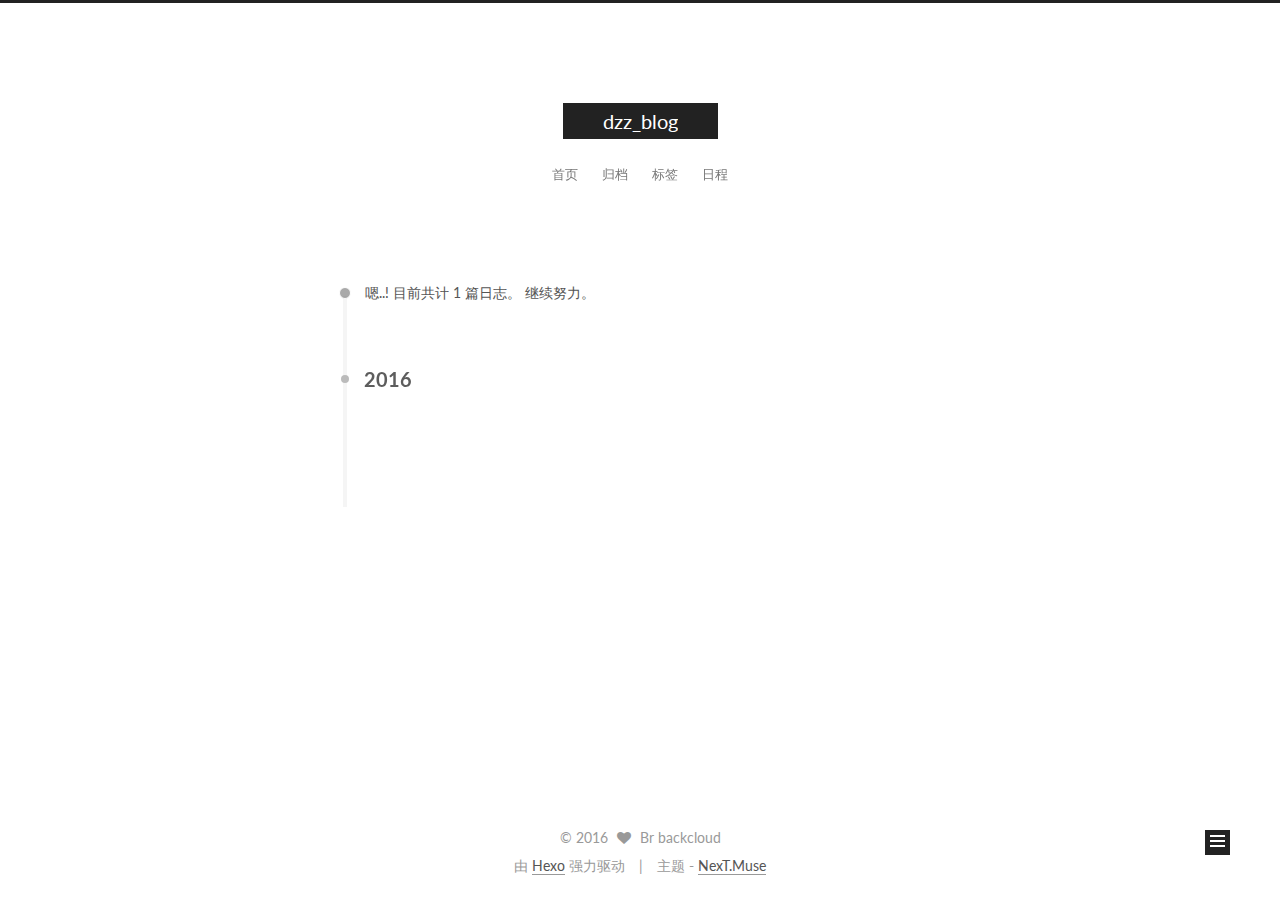
<file: archives/index.html>
<!doctype html>



  


<html class="theme-next muse use-motion">
<head>
  <meta charset="UTF-8"/>
<meta http-equiv="X-UA-Compatible" content="IE=edge,chrome=1" />
<meta name="viewport" content="width=device-width, initial-scale=1, maximum-scale=1"/>



<meta http-equiv="Cache-Control" content="no-transform" />
<meta http-equiv="Cache-Control" content="no-siteapp" />












  
  
  <link href="/vendors/fancybox/source/jquery.fancybox.css?v=2.1.5" rel="stylesheet" type="text/css" />




  
  
  
  

  
    
    
  

  

  

  

  

  
    
    
    <link href="//fonts.googleapis.com/css?family=Lato:300,300italic,400,400italic,700,700italic&subset=latin,latin-ext" rel="stylesheet" type="text/css">
  






<link href="/vendors/font-awesome/css/font-awesome.min.css?v=4.4.0" rel="stylesheet" type="text/css" />

<link href="/css/main.css?v=5.0.2" rel="stylesheet" type="text/css" />


  <meta name="keywords" content="Hexo, NexT" />








  <link rel="shortcut icon" type="image/x-icon" href="/favicon.ico?v=5.0.2" />






<meta property="og:type" content="website">
<meta property="og:title" content="dzz_blog">
<meta property="og:url" content="http://yoursite.com/archives/index.html">
<meta property="og:site_name" content="dzz_blog">
<meta name="twitter:card" content="summary">
<meta name="twitter:title" content="dzz_blog">



<script type="text/javascript" id="hexo.configuration">
  var NexT = window.NexT || {};
  var CONFIG = {
    scheme: 'Muse',
    sidebar: {"position":"left","display":"post"},
    fancybox: true,
    motion: true,
    duoshuo: {
      userId: '0',
      author: '博主'
    }
  };
</script>




  <link rel="canonical" href="http://yoursite.com/archives/"/>


  <title> 归档 | dzz_blog </title>
</head>

<body itemscope itemtype="//schema.org/WebPage" lang="zh-Hans">

  



  <script type="text/javascript">
    var _hmt = _hmt || [];
    (function() {
      var hm = document.createElement("script");
      hm.src = "//hm.baidu.com/hm.js?fe16b17bf966b5be84e3e15874040524";
      var s = document.getElementsByTagName("script")[0];
      s.parentNode.insertBefore(hm, s);
    })();
  </script>








  
  
    
  

  <div class="container one-collumn sidebar-position-left  page-archive  ">
    <div class="headband"></div>

    <header id="header" class="header" itemscope itemtype="//schema.org/WPHeader">
      <div class="header-inner"><div class="site-meta ">
  

  <div class="custom-logo-site-title">
    <a href="/"  class="brand" rel="start">
      <span class="logo-line-before"><i></i></span>
      <span class="site-title">dzz_blog</span>
      <span class="logo-line-after"><i></i></span>
    </a>
  </div>
  <p class="site-subtitle"></p>
</div>

<div class="site-nav-toggle">
  <button>
    <span class="btn-bar"></span>
    <span class="btn-bar"></span>
    <span class="btn-bar"></span>
  </button>
</div>

<nav class="site-nav">
  

  
    <ul id="menu" class="menu">
      
        
        <li class="menu-item menu-item-home">
          <a href="/" rel="section">
            
            首页
          </a>
        </li>
      
        
        <li class="menu-item menu-item-archives">
          <a href="/archives" rel="section">
            
            归档
          </a>
        </li>
      
        
        <li class="menu-item menu-item-tags">
          <a href="/tags" rel="section">
            
            标签
          </a>
        </li>
      
        
        <li class="menu-item menu-item-schedule">
          <a href="/schedule" rel="section">
            
            日程
          </a>
        </li>
      

      
    </ul>
  

  
</nav>

 </div>
    </header>

    <main id="main" class="main">
      <div class="main-inner">
        <div class="content-wrap">
          <div id="content" class="content">
            

  <section id="posts" class="posts-collapse">
    <span class="archive-move-on"></span>

    <span class="archive-page-counter">
      
      
      
        
      
      嗯..! 目前共计 1 篇日志。 继续努力。
    </span>

    

      
      
      

      
        
        <div class="collection-title">
          <h2 class="archive-year motion-element" id="archive-year-2016">2016</h2>
        </div>
      
      

      

  <article class="post post-type-normal" itemscope itemtype="//schema.org/Article">
    <header class="post-header">

      <h1 class="post-title">
        
            <a class="post-title-link" href="/2016/10/29/恩恩-开始写-blog-第一篇-介绍下写的-app-吧/" itemprop="url">
              
                <span itemprop="name"> 恩恩 开始写 blog ~ 第一篇 介绍下写的 app 吧</span>
              
            </a>
        
      </h1>

      <div class="post-meta">
        <time class="post-time" itemprop="dateCreated"
              datetime="2016-10-29T12:54:35+08:00"
              content="2016-10-29" >
          10-29
        </time>
      </div>

    </header>
  </article>



    

  </section>

  



          </div>
          


          

        </div>
        
          
  
  <div class="sidebar-toggle">
    <div class="sidebar-toggle-line-wrap">
      <span class="sidebar-toggle-line sidebar-toggle-line-first"></span>
      <span class="sidebar-toggle-line sidebar-toggle-line-middle"></span>
      <span class="sidebar-toggle-line sidebar-toggle-line-last"></span>
    </div>
  </div>

  <aside id="sidebar" class="sidebar">
    <div class="sidebar-inner">

      

      

      <section class="site-overview sidebar-panel  sidebar-panel-active ">
        <div class="site-author motion-element" itemprop="author" itemscope itemtype="//schema.org/Person">
          <img class="site-author-image" itemprop="image"
               src="/images/userimage.jpg"
               alt="Br backcloud" />
          <p class="site-author-name" itemprop="name">Br backcloud</p>
          <p class="site-description motion-element" itemprop="description"></p>
        </div>
        <nav class="site-state motion-element">
          <div class="site-state-item site-state-posts">
            <a href="/archives">
              <span class="site-state-item-count">1</span>
              <span class="site-state-item-name">日志</span>
            </a>
          </div>

          

          

        </nav>

        

        <div class="links-of-author motion-element">
          
        </div>

        
        

        
        

      </section>

      

    </div>
  </aside>


        
      </div>
    </main>

    <footer id="footer" class="footer">
      <div class="footer-inner">
        <div class="copyright" >
  
  &copy; 
  <span itemprop="copyrightYear">2016</span>
  <span class="with-love">
    <i class="fa fa-heart"></i>
  </span>
  <span class="author" itemprop="copyrightHolder">Br backcloud</span>
</div>

<div class="powered-by">
  由 <a class="theme-link" href="https://hexo.io">Hexo</a> 强力驱动
</div>

<div class="theme-info">
  主题 -
  <a class="theme-link" href="https://github.com/iissnan/hexo-theme-next">
    NexT.Muse
  </a>
</div>

        

        
      </div>
    </footer>

    <div class="back-to-top">
      <i class="fa fa-arrow-up"></i>
    </div>
  </div>

  

<script type="text/javascript">
  if (Object.prototype.toString.call(window.Promise) !== '[object Function]') {
    window.Promise = null;
  }
</script>









  



  
  <script type="text/javascript" src="/vendors/jquery/index.js?v=2.1.3"></script>

  
  <script type="text/javascript" src="/vendors/fastclick/lib/fastclick.min.js?v=1.0.6"></script>

  
  <script type="text/javascript" src="/vendors/jquery_lazyload/jquery.lazyload.js?v=1.9.7"></script>

  
  <script type="text/javascript" src="/vendors/velocity/velocity.min.js?v=1.2.1"></script>

  
  <script type="text/javascript" src="/vendors/velocity/velocity.ui.min.js?v=1.2.1"></script>

  
  <script type="text/javascript" src="/vendors/fancybox/source/jquery.fancybox.pack.js?v=2.1.5"></script>


  


  <script type="text/javascript" src="/js/src/utils.js?v=5.0.2"></script>

  <script type="text/javascript" src="/js/src/motion.js?v=5.0.2"></script>



  
  

  
  
    <script type="text/javascript" id="motion.page.archive">
      $('.archive-year').velocity('transition.slideLeftIn');
    </script>
  


  


  <script type="text/javascript" src="/js/src/bootstrap.js?v=5.0.2"></script>



  



  




  
  

  

  

  

  


</body>
</html>
</file>
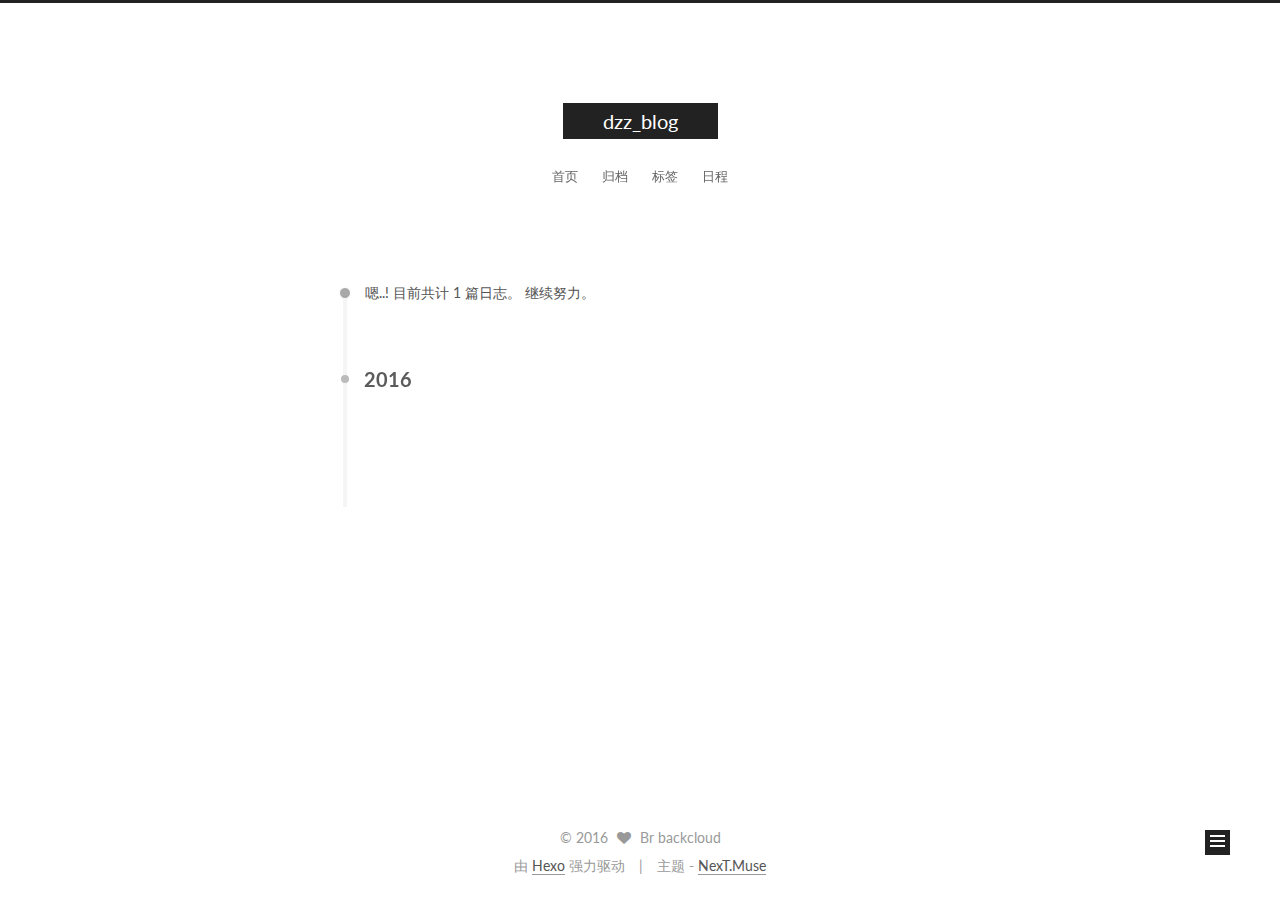
<file: archives/2016/index.html>
<!doctype html>



  


<html class="theme-next muse use-motion">
<head>
  <meta charset="UTF-8"/>
<meta http-equiv="X-UA-Compatible" content="IE=edge,chrome=1" />
<meta name="viewport" content="width=device-width, initial-scale=1, maximum-scale=1"/>



<meta http-equiv="Cache-Control" content="no-transform" />
<meta http-equiv="Cache-Control" content="no-siteapp" />












  
  
  <link href="/vendors/fancybox/source/jquery.fancybox.css?v=2.1.5" rel="stylesheet" type="text/css" />




  
  
  
  

  
    
    
  

  

  

  

  

  
    
    
    <link href="//fonts.googleapis.com/css?family=Lato:300,300italic,400,400italic,700,700italic&subset=latin,latin-ext" rel="stylesheet" type="text/css">
  






<link href="/vendors/font-awesome/css/font-awesome.min.css?v=4.4.0" rel="stylesheet" type="text/css" />

<link href="/css/main.css?v=5.0.2" rel="stylesheet" type="text/css" />


  <meta name="keywords" content="Hexo, NexT" />








  <link rel="shortcut icon" type="image/x-icon" href="/favicon.ico?v=5.0.2" />






<meta property="og:type" content="website">
<meta property="og:title" content="dzz_blog">
<meta property="og:url" content="http://yoursite.com/archives/2016/index.html">
<meta property="og:site_name" content="dzz_blog">
<meta name="twitter:card" content="summary">
<meta name="twitter:title" content="dzz_blog">



<script type="text/javascript" id="hexo.configuration">
  var NexT = window.NexT || {};
  var CONFIG = {
    scheme: 'Muse',
    sidebar: {"position":"left","display":"post"},
    fancybox: true,
    motion: true,
    duoshuo: {
      userId: '0',
      author: '博主'
    }
  };
</script>




  <link rel="canonical" href="http://yoursite.com/archives/2016/"/>


  <title> 归档 | dzz_blog </title>
</head>

<body itemscope itemtype="//schema.org/WebPage" lang="zh-Hans">

  



  <script type="text/javascript">
    var _hmt = _hmt || [];
    (function() {
      var hm = document.createElement("script");
      hm.src = "//hm.baidu.com/hm.js?fe16b17bf966b5be84e3e15874040524";
      var s = document.getElementsByTagName("script")[0];
      s.parentNode.insertBefore(hm, s);
    })();
  </script>








  
  
    
  

  <div class="container one-collumn sidebar-position-left  page-archive  ">
    <div class="headband"></div>

    <header id="header" class="header" itemscope itemtype="//schema.org/WPHeader">
      <div class="header-inner"><div class="site-meta ">
  

  <div class="custom-logo-site-title">
    <a href="/"  class="brand" rel="start">
      <span class="logo-line-before"><i></i></span>
      <span class="site-title">dzz_blog</span>
      <span class="logo-line-after"><i></i></span>
    </a>
  </div>
  <p class="site-subtitle"></p>
</div>

<div class="site-nav-toggle">
  <button>
    <span class="btn-bar"></span>
    <span class="btn-bar"></span>
    <span class="btn-bar"></span>
  </button>
</div>

<nav class="site-nav">
  

  
    <ul id="menu" class="menu">
      
        
        <li class="menu-item menu-item-home">
          <a href="/" rel="section">
            
            首页
          </a>
        </li>
      
        
        <li class="menu-item menu-item-archives">
          <a href="/archives" rel="section">
            
            归档
          </a>
        </li>
      
        
        <li class="menu-item menu-item-tags">
          <a href="/tags" rel="section">
            
            标签
          </a>
        </li>
      
        
        <li class="menu-item menu-item-schedule">
          <a href="/schedule" rel="section">
            
            日程
          </a>
        </li>
      

      
    </ul>
  

  
</nav>

 </div>
    </header>

    <main id="main" class="main">
      <div class="main-inner">
        <div class="content-wrap">
          <div id="content" class="content">
            

  <section id="posts" class="posts-collapse">
    <span class="archive-move-on"></span>

    <span class="archive-page-counter">
      
      
      
        
      
      嗯..! 目前共计 1 篇日志。 继续努力。
    </span>

    

      
      
      

      
        
        <div class="collection-title">
          <h2 class="archive-year motion-element" id="archive-year-2016">2016</h2>
        </div>
      
      

      

  <article class="post post-type-normal" itemscope itemtype="//schema.org/Article">
    <header class="post-header">

      <h1 class="post-title">
        
            <a class="post-title-link" href="/2016/10/29/恩恩-开始写-blog-第一篇-介绍下写的-app-吧/" itemprop="url">
              
                <span itemprop="name"> 恩恩 开始写 blog ~ 第一篇 介绍下写的 app 吧</span>
              
            </a>
        
      </h1>

      <div class="post-meta">
        <time class="post-time" itemprop="dateCreated"
              datetime="2016-10-29T12:54:35+08:00"
              content="2016-10-29" >
          10-29
        </time>
      </div>

    </header>
  </article>



    

  </section>

  



          </div>
          


          

        </div>
        
          
  
  <div class="sidebar-toggle">
    <div class="sidebar-toggle-line-wrap">
      <span class="sidebar-toggle-line sidebar-toggle-line-first"></span>
      <span class="sidebar-toggle-line sidebar-toggle-line-middle"></span>
      <span class="sidebar-toggle-line sidebar-toggle-line-last"></span>
    </div>
  </div>

  <aside id="sidebar" class="sidebar">
    <div class="sidebar-inner">

      

      

      <section class="site-overview sidebar-panel  sidebar-panel-active ">
        <div class="site-author motion-element" itemprop="author" itemscope itemtype="//schema.org/Person">
          <img class="site-author-image" itemprop="image"
               src="/images/userimage.jpg"
               alt="Br backcloud" />
          <p class="site-author-name" itemprop="name">Br backcloud</p>
          <p class="site-description motion-element" itemprop="description"></p>
        </div>
        <nav class="site-state motion-element">
          <div class="site-state-item site-state-posts">
            <a href="/archives">
              <span class="site-state-item-count">1</span>
              <span class="site-state-item-name">日志</span>
            </a>
          </div>

          

          

        </nav>

        

        <div class="links-of-author motion-element">
          
        </div>

        
        

        
        

      </section>

      

    </div>
  </aside>


        
      </div>
    </main>

    <footer id="footer" class="footer">
      <div class="footer-inner">
        <div class="copyright" >
  
  &copy; 
  <span itemprop="copyrightYear">2016</span>
  <span class="with-love">
    <i class="fa fa-heart"></i>
  </span>
  <span class="author" itemprop="copyrightHolder">Br backcloud</span>
</div>

<div class="powered-by">
  由 <a class="theme-link" href="https://hexo.io">Hexo</a> 强力驱动
</div>

<div class="theme-info">
  主题 -
  <a class="theme-link" href="https://github.com/iissnan/hexo-theme-next">
    NexT.Muse
  </a>
</div>

        

        
      </div>
    </footer>

    <div class="back-to-top">
      <i class="fa fa-arrow-up"></i>
    </div>
  </div>

  

<script type="text/javascript">
  if (Object.prototype.toString.call(window.Promise) !== '[object Function]') {
    window.Promise = null;
  }
</script>









  



  
  <script type="text/javascript" src="/vendors/jquery/index.js?v=2.1.3"></script>

  
  <script type="text/javascript" src="/vendors/fastclick/lib/fastclick.min.js?v=1.0.6"></script>

  
  <script type="text/javascript" src="/vendors/jquery_lazyload/jquery.lazyload.js?v=1.9.7"></script>

  
  <script type="text/javascript" src="/vendors/velocity/velocity.min.js?v=1.2.1"></script>

  
  <script type="text/javascript" src="/vendors/velocity/velocity.ui.min.js?v=1.2.1"></script>

  
  <script type="text/javascript" src="/vendors/fancybox/source/jquery.fancybox.pack.js?v=2.1.5"></script>


  


  <script type="text/javascript" src="/js/src/utils.js?v=5.0.2"></script>

  <script type="text/javascript" src="/js/src/motion.js?v=5.0.2"></script>



  
  

  
  
    <script type="text/javascript" id="motion.page.archive">
      $('.archive-year').velocity('transition.slideLeftIn');
    </script>
  


  


  <script type="text/javascript" src="/js/src/bootstrap.js?v=5.0.2"></script>



  



  




  
  

  

  

  

  


</body>
</html>
</file>
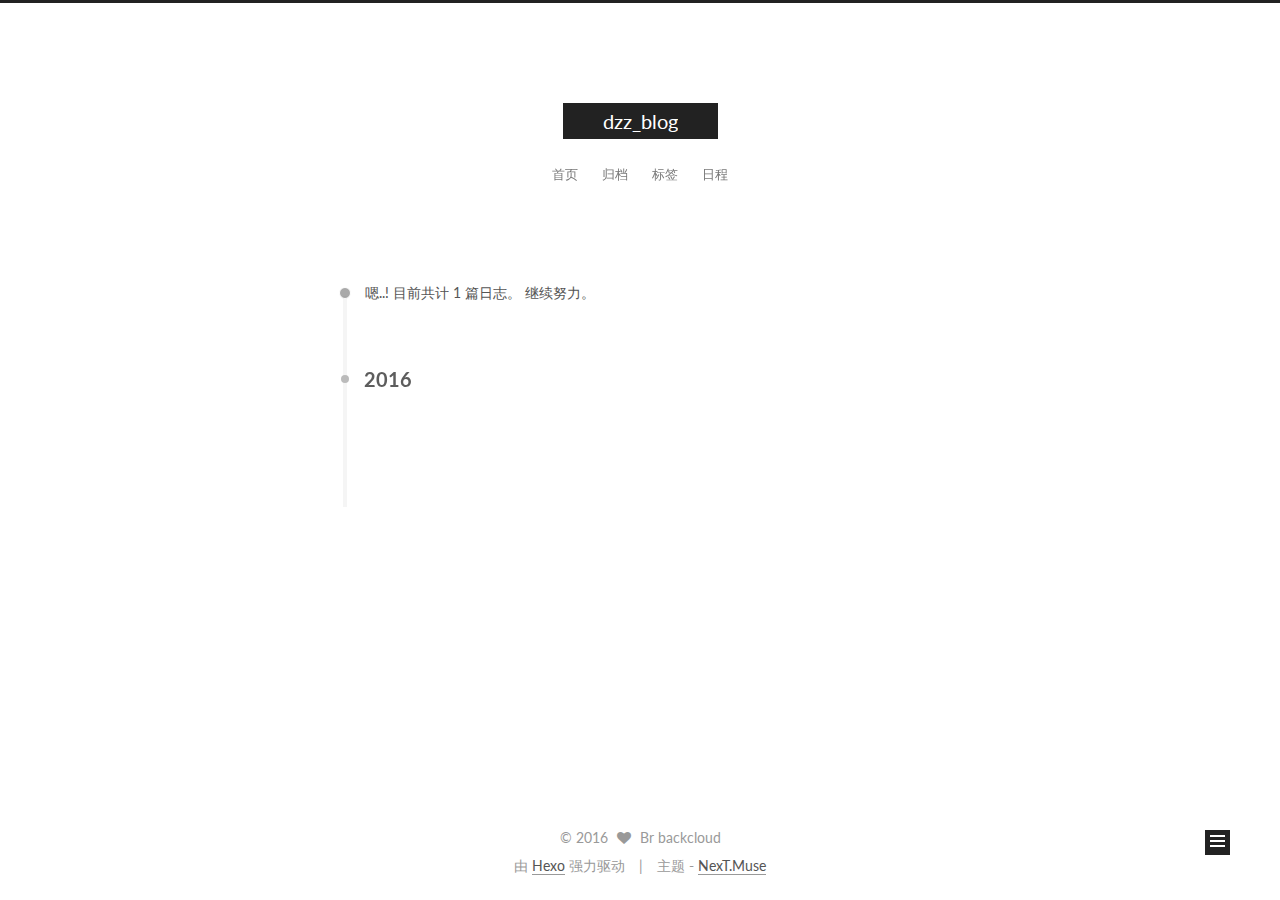
<file: archives/2016/10/index.html>
<!doctype html>



  


<html class="theme-next muse use-motion">
<head>
  <meta charset="UTF-8"/>
<meta http-equiv="X-UA-Compatible" content="IE=edge,chrome=1" />
<meta name="viewport" content="width=device-width, initial-scale=1, maximum-scale=1"/>



<meta http-equiv="Cache-Control" content="no-transform" />
<meta http-equiv="Cache-Control" content="no-siteapp" />












  
  
  <link href="/vendors/fancybox/source/jquery.fancybox.css?v=2.1.5" rel="stylesheet" type="text/css" />




  
  
  
  

  
    
    
  

  

  

  

  

  
    
    
    <link href="//fonts.googleapis.com/css?family=Lato:300,300italic,400,400italic,700,700italic&subset=latin,latin-ext" rel="stylesheet" type="text/css">
  






<link href="/vendors/font-awesome/css/font-awesome.min.css?v=4.4.0" rel="stylesheet" type="text/css" />

<link href="/css/main.css?v=5.0.2" rel="stylesheet" type="text/css" />


  <meta name="keywords" content="Hexo, NexT" />








  <link rel="shortcut icon" type="image/x-icon" href="/favicon.ico?v=5.0.2" />






<meta property="og:type" content="website">
<meta property="og:title" content="dzz_blog">
<meta property="og:url" content="http://yoursite.com/archives/2016/10/index.html">
<meta property="og:site_name" content="dzz_blog">
<meta name="twitter:card" content="summary">
<meta name="twitter:title" content="dzz_blog">



<script type="text/javascript" id="hexo.configuration">
  var NexT = window.NexT || {};
  var CONFIG = {
    scheme: 'Muse',
    sidebar: {"position":"left","display":"post"},
    fancybox: true,
    motion: true,
    duoshuo: {
      userId: '0',
      author: '博主'
    }
  };
</script>




  <link rel="canonical" href="http://yoursite.com/archives/2016/10/"/>


  <title> 归档 | dzz_blog </title>
</head>

<body itemscope itemtype="//schema.org/WebPage" lang="zh-Hans">

  



  <script type="text/javascript">
    var _hmt = _hmt || [];
    (function() {
      var hm = document.createElement("script");
      hm.src = "//hm.baidu.com/hm.js?fe16b17bf966b5be84e3e15874040524";
      var s = document.getElementsByTagName("script")[0];
      s.parentNode.insertBefore(hm, s);
    })();
  </script>








  
  
    
  

  <div class="container one-collumn sidebar-position-left  page-archive  ">
    <div class="headband"></div>

    <header id="header" class="header" itemscope itemtype="//schema.org/WPHeader">
      <div class="header-inner"><div class="site-meta ">
  

  <div class="custom-logo-site-title">
    <a href="/"  class="brand" rel="start">
      <span class="logo-line-before"><i></i></span>
      <span class="site-title">dzz_blog</span>
      <span class="logo-line-after"><i></i></span>
    </a>
  </div>
  <p class="site-subtitle"></p>
</div>

<div class="site-nav-toggle">
  <button>
    <span class="btn-bar"></span>
    <span class="btn-bar"></span>
    <span class="btn-bar"></span>
  </button>
</div>

<nav class="site-nav">
  

  
    <ul id="menu" class="menu">
      
        
        <li class="menu-item menu-item-home">
          <a href="/" rel="section">
            
            首页
          </a>
        </li>
      
        
        <li class="menu-item menu-item-archives">
          <a href="/archives" rel="section">
            
            归档
          </a>
        </li>
      
        
        <li class="menu-item menu-item-tags">
          <a href="/tags" rel="section">
            
            标签
          </a>
        </li>
      
        
        <li class="menu-item menu-item-schedule">
          <a href="/schedule" rel="section">
            
            日程
          </a>
        </li>
      

      
    </ul>
  

  
</nav>

 </div>
    </header>

    <main id="main" class="main">
      <div class="main-inner">
        <div class="content-wrap">
          <div id="content" class="content">
            

  <section id="posts" class="posts-collapse">
    <span class="archive-move-on"></span>

    <span class="archive-page-counter">
      
      
      
        
      
      嗯..! 目前共计 1 篇日志。 继续努力。
    </span>

    

      
      
      

      
        
        <div class="collection-title">
          <h2 class="archive-year motion-element" id="archive-year-2016">2016</h2>
        </div>
      
      

      

  <article class="post post-type-normal" itemscope itemtype="//schema.org/Article">
    <header class="post-header">

      <h1 class="post-title">
        
            <a class="post-title-link" href="/2016/10/29/恩恩-开始写-blog-第一篇-介绍下写的-app-吧/" itemprop="url">
              
                <span itemprop="name"> 恩恩 开始写 blog ~ 第一篇 介绍下写的 app 吧</span>
              
            </a>
        
      </h1>

      <div class="post-meta">
        <time class="post-time" itemprop="dateCreated"
              datetime="2016-10-29T12:54:35+08:00"
              content="2016-10-29" >
          10-29
        </time>
      </div>

    </header>
  </article>



    

  </section>

  



          </div>
          


          

        </div>
        
          
  
  <div class="sidebar-toggle">
    <div class="sidebar-toggle-line-wrap">
      <span class="sidebar-toggle-line sidebar-toggle-line-first"></span>
      <span class="sidebar-toggle-line sidebar-toggle-line-middle"></span>
      <span class="sidebar-toggle-line sidebar-toggle-line-last"></span>
    </div>
  </div>

  <aside id="sidebar" class="sidebar">
    <div class="sidebar-inner">

      

      

      <section class="site-overview sidebar-panel  sidebar-panel-active ">
        <div class="site-author motion-element" itemprop="author" itemscope itemtype="//schema.org/Person">
          <img class="site-author-image" itemprop="image"
               src="/images/userimage.jpg"
               alt="Br backcloud" />
          <p class="site-author-name" itemprop="name">Br backcloud</p>
          <p class="site-description motion-element" itemprop="description"></p>
        </div>
        <nav class="site-state motion-element">
          <div class="site-state-item site-state-posts">
            <a href="/archives">
              <span class="site-state-item-count">1</span>
              <span class="site-state-item-name">日志</span>
            </a>
          </div>

          

          

        </nav>

        

        <div class="links-of-author motion-element">
          
        </div>

        
        

        
        

      </section>

      

    </div>
  </aside>


        
      </div>
    </main>

    <footer id="footer" class="footer">
      <div class="footer-inner">
        <div class="copyright" >
  
  &copy; 
  <span itemprop="copyrightYear">2016</span>
  <span class="with-love">
    <i class="fa fa-heart"></i>
  </span>
  <span class="author" itemprop="copyrightHolder">Br backcloud</span>
</div>

<div class="powered-by">
  由 <a class="theme-link" href="https://hexo.io">Hexo</a> 强力驱动
</div>

<div class="theme-info">
  主题 -
  <a class="theme-link" href="https://github.com/iissnan/hexo-theme-next">
    NexT.Muse
  </a>
</div>

        

        
      </div>
    </footer>

    <div class="back-to-top">
      <i class="fa fa-arrow-up"></i>
    </div>
  </div>

  

<script type="text/javascript">
  if (Object.prototype.toString.call(window.Promise) !== '[object Function]') {
    window.Promise = null;
  }
</script>









  



  
  <script type="text/javascript" src="/vendors/jquery/index.js?v=2.1.3"></script>

  
  <script type="text/javascript" src="/vendors/fastclick/lib/fastclick.min.js?v=1.0.6"></script>

  
  <script type="text/javascript" src="/vendors/jquery_lazyload/jquery.lazyload.js?v=1.9.7"></script>

  
  <script type="text/javascript" src="/vendors/velocity/velocity.min.js?v=1.2.1"></script>

  
  <script type="text/javascript" src="/vendors/velocity/velocity.ui.min.js?v=1.2.1"></script>

  
  <script type="text/javascript" src="/vendors/fancybox/source/jquery.fancybox.pack.js?v=2.1.5"></script>


  


  <script type="text/javascript" src="/js/src/utils.js?v=5.0.2"></script>

  <script type="text/javascript" src="/js/src/motion.js?v=5.0.2"></script>



  
  

  
  
    <script type="text/javascript" id="motion.page.archive">
      $('.archive-year').velocity('transition.slideLeftIn');
    </script>
  


  


  <script type="text/javascript" src="/js/src/bootstrap.js?v=5.0.2"></script>



  



  




  
  

  

  

  

  


</body>
</html>
</file>
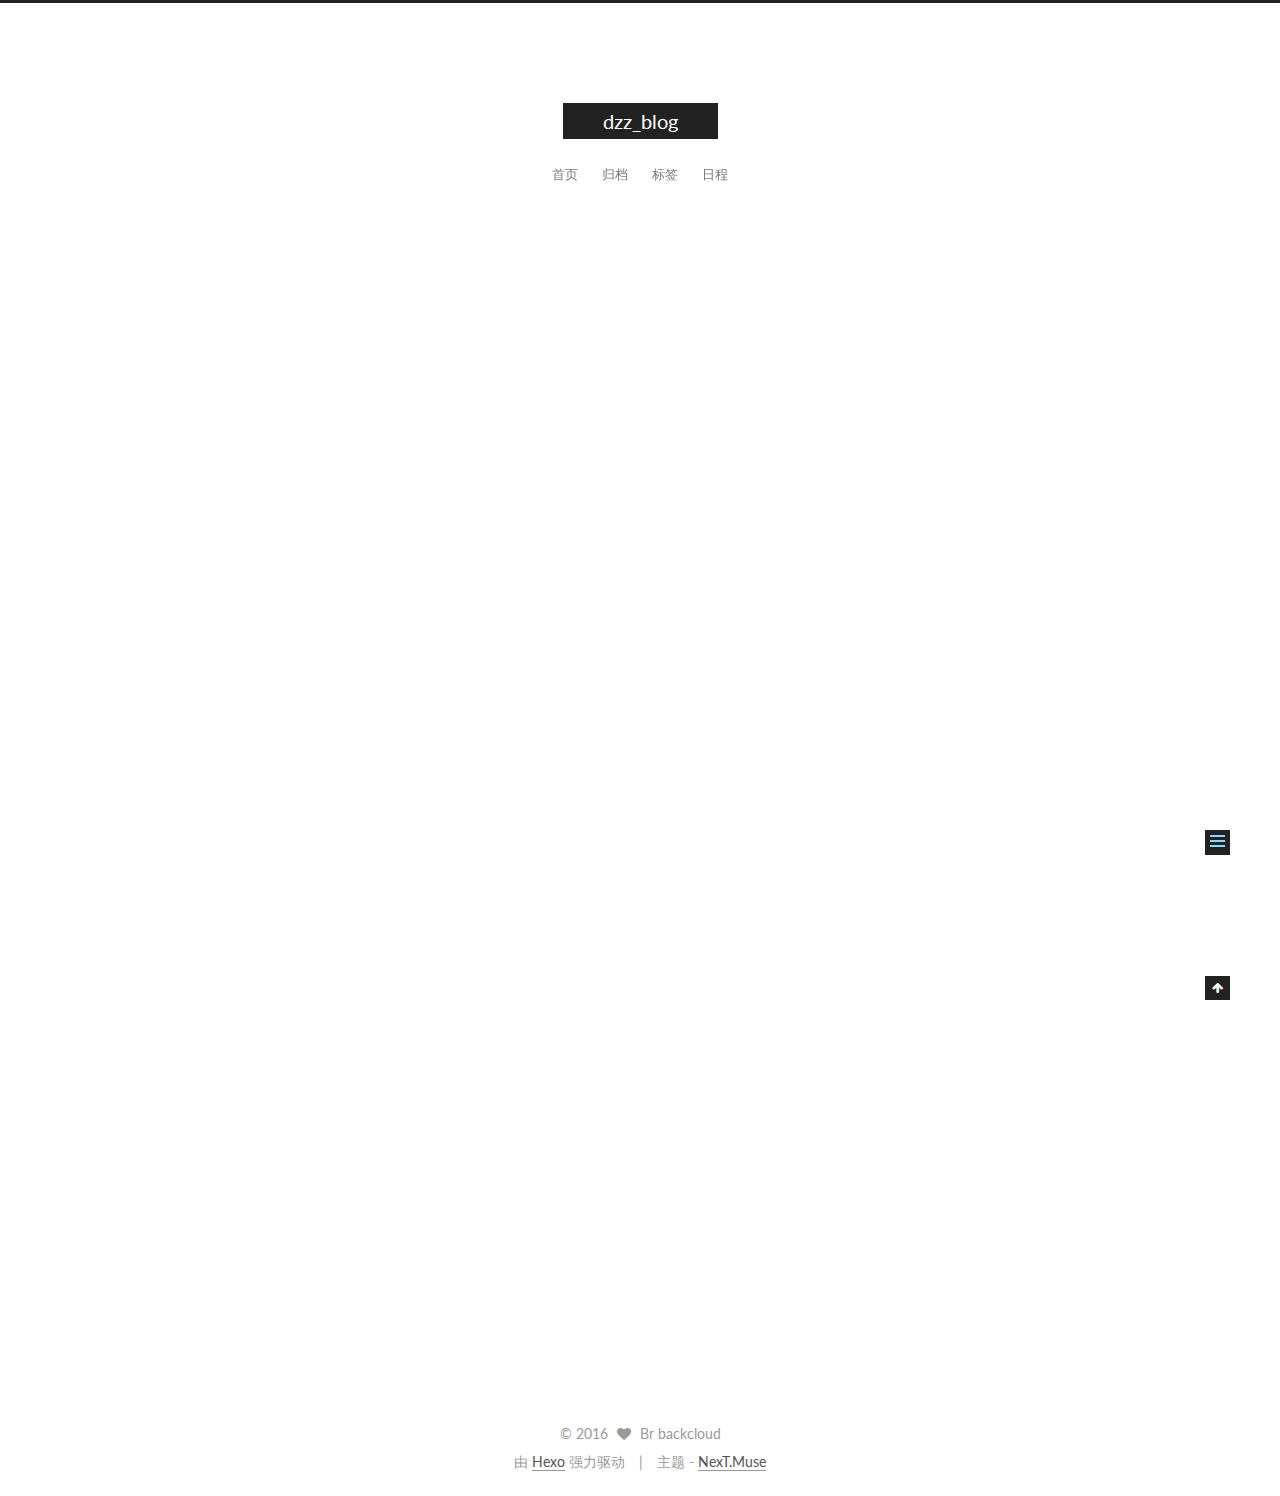
<file: 2016/10/27/hello-world/index.html>
<!doctype html>



  


<html class="theme-next muse use-motion">
<head>
  <meta charset="UTF-8"/>
<meta http-equiv="X-UA-Compatible" content="IE=edge,chrome=1" />
<meta name="viewport" content="width=device-width, initial-scale=1, maximum-scale=1"/>



<meta http-equiv="Cache-Control" content="no-transform" />
<meta http-equiv="Cache-Control" content="no-siteapp" />












  
  
  <link href="/vendors/fancybox/source/jquery.fancybox.css?v=2.1.5" rel="stylesheet" type="text/css" />




  
  
  
  

  
    
    
  

  

  

  

  

  
    
    
    <link href="//fonts.googleapis.com/css?family=Lato:300,300italic,400,400italic,700,700italic&subset=latin,latin-ext" rel="stylesheet" type="text/css">
  






<link href="/vendors/font-awesome/css/font-awesome.min.css?v=4.4.0" rel="stylesheet" type="text/css" />

<link href="/css/main.css?v=5.0.2" rel="stylesheet" type="text/css" />


  <meta name="keywords" content="Hexo, NexT" />








  <link rel="shortcut icon" type="image/x-icon" href="/favicon.ico?v=5.0.2" />






<meta name="description" content="Welcome to Hexo! This is your very first post. Check documentation for more info. If you get any problems when using Hexo, you can find the answer in troubleshooting or you can ask me on GitHub.
Quick">
<meta property="og:type" content="article">
<meta property="og:title" content="Hello World">
<meta property="og:url" content="http://yoursite.com/2016/10/27/hello-world/index.html">
<meta property="og:site_name" content="dzz_blog">
<meta property="og:description" content="Welcome to Hexo! This is your very first post. Check documentation for more info. If you get any problems when using Hexo, you can find the answer in troubleshooting or you can ask me on GitHub.
Quick">
<meta property="og:updated_time" content="2016-10-27T13:32:53.000Z">
<meta name="twitter:card" content="summary">
<meta name="twitter:title" content="Hello World">
<meta name="twitter:description" content="Welcome to Hexo! This is your very first post. Check documentation for more info. If you get any problems when using Hexo, you can find the answer in troubleshooting or you can ask me on GitHub.
Quick">



<script type="text/javascript" id="hexo.configuration">
  var NexT = window.NexT || {};
  var CONFIG = {
    scheme: 'Muse',
    sidebar: {"position":"left","display":"post"},
    fancybox: true,
    motion: true,
    duoshuo: {
      userId: '0',
      author: '博主'
    }
  };
</script>




  <link rel="canonical" href="http://yoursite.com/2016/10/27/hello-world/"/>


  <title> Hello World | dzz_blog </title>
</head>

<body itemscope itemtype="//schema.org/WebPage" lang="zh-Hans">

  










  
  
    
  

  <div class="container one-collumn sidebar-position-left page-post-detail ">
    <div class="headband"></div>

    <header id="header" class="header" itemscope itemtype="//schema.org/WPHeader">
      <div class="header-inner"><div class="site-meta ">
  

  <div class="custom-logo-site-title">
    <a href="/"  class="brand" rel="start">
      <span class="logo-line-before"><i></i></span>
      <span class="site-title">dzz_blog</span>
      <span class="logo-line-after"><i></i></span>
    </a>
  </div>
  <p class="site-subtitle"></p>
</div>

<div class="site-nav-toggle">
  <button>
    <span class="btn-bar"></span>
    <span class="btn-bar"></span>
    <span class="btn-bar"></span>
  </button>
</div>

<nav class="site-nav">
  

  
    <ul id="menu" class="menu">
      
        
        <li class="menu-item menu-item-home">
          <a href="/" rel="section">
            
            首页
          </a>
        </li>
      
        
        <li class="menu-item menu-item-archives">
          <a href="/archives" rel="section">
            
            归档
          </a>
        </li>
      
        
        <li class="menu-item menu-item-tags">
          <a href="/tags" rel="section">
            
            标签
          </a>
        </li>
      
        
        <li class="menu-item menu-item-schedule">
          <a href="/schedule" rel="section">
            
            日程
          </a>
        </li>
      

      
    </ul>
  

  
</nav>

 </div>
    </header>

    <main id="main" class="main">
      <div class="main-inner">
        <div class="content-wrap">
          <div id="content" class="content">
            

  <div id="posts" class="posts-expand">
    

  
  

  
  
  

  <article class="post post-type-normal " itemscope itemtype="//schema.org/Article">

    
      <header class="post-header">

        
        
          <h1 class="post-title" itemprop="name headline">
            
            
              
                Hello World
              
            
          </h1>
        

        <div class="post-meta">
          <span class="post-time">
            <span class="post-meta-item-icon">
              <i class="fa fa-calendar-o"></i>
            </span>
            <span class="post-meta-item-text">发表于</span>
            <time itemprop="dateCreated" datetime="2016-10-27T21:25:29+08:00" content="2016-10-27">
              2016-10-27
            </time>
          </span>

          

          
            
          

          

          
          

          
        </div>
      </header>
    


    <div class="post-body" itemprop="articleBody">

      
      

      
        <p>Welcome to <a href="https://hexo.io/" target="_blank" rel="external">Hexo</a>! This is your very first post. Check <a href="https://hexo.io/docs/" target="_blank" rel="external">documentation</a> for more info. If you get any problems when using Hexo, you can find the answer in <a href="https://hexo.io/docs/troubleshooting.html" target="_blank" rel="external">troubleshooting</a> or you can ask me on <a href="https://github.com/hexojs/hexo/issues" target="_blank" rel="external">GitHub</a>.</p>
<h2 id="Quick-Start"><a href="#Quick-Start" class="headerlink" title="Quick Start"></a>Quick Start</h2><h3 id="Create-a-new-post"><a href="#Create-a-new-post" class="headerlink" title="Create a new post"></a>Create a new post</h3><figure class="highlight bash"><table><tr><td class="gutter"><pre><div class="line">1</div></pre></td><td class="code"><pre><div class="line">$ hexo new <span class="string">"My New Post"</span></div></pre></td></tr></table></figure>
<p>More info: <a href="https://hexo.io/docs/writing.html" target="_blank" rel="external">Writing</a></p>
<h3 id="Run-server"><a href="#Run-server" class="headerlink" title="Run server"></a>Run server</h3><figure class="highlight bash"><table><tr><td class="gutter"><pre><div class="line">1</div></pre></td><td class="code"><pre><div class="line">$ hexo server</div></pre></td></tr></table></figure>
<p>More info: <a href="https://hexo.io/docs/server.html" target="_blank" rel="external">Server</a></p>
<h3 id="Generate-static-files"><a href="#Generate-static-files" class="headerlink" title="Generate static files"></a>Generate static files</h3><figure class="highlight bash"><table><tr><td class="gutter"><pre><div class="line">1</div></pre></td><td class="code"><pre><div class="line">$ hexo generate</div></pre></td></tr></table></figure>
<p>More info: <a href="https://hexo.io/docs/generating.html" target="_blank" rel="external">Generating</a></p>
<h3 id="Deploy-to-remote-sites"><a href="#Deploy-to-remote-sites" class="headerlink" title="Deploy to remote sites"></a>Deploy to remote sites</h3><figure class="highlight bash"><table><tr><td class="gutter"><pre><div class="line">1</div></pre></td><td class="code"><pre><div class="line">$ hexo deploy</div></pre></td></tr></table></figure>
<p>More info: <a href="https://hexo.io/docs/deployment.html" target="_blank" rel="external">Deployment</a></p>

      
    </div>

    <div>
      
        

      
    </div>

    <div>
      
        

      
    </div>

    <footer class="post-footer">
      

      

      
      
    </footer>
  </article>



    <div class="post-spread">
      
    </div>
  </div>


          </div>
          


          
  <div class="comments" id="comments">
    
  </div>


        </div>
        
          
  
  <div class="sidebar-toggle">
    <div class="sidebar-toggle-line-wrap">
      <span class="sidebar-toggle-line sidebar-toggle-line-first"></span>
      <span class="sidebar-toggle-line sidebar-toggle-line-middle"></span>
      <span class="sidebar-toggle-line sidebar-toggle-line-last"></span>
    </div>
  </div>

  <aside id="sidebar" class="sidebar">
    <div class="sidebar-inner">

      

      
        <ul class="sidebar-nav motion-element">
          <li class="sidebar-nav-toc sidebar-nav-active" data-target="post-toc-wrap" >
            文章目录
          </li>
          <li class="sidebar-nav-overview" data-target="site-overview">
            站点概览
          </li>
        </ul>
      

      <section class="site-overview sidebar-panel ">
        <div class="site-author motion-element" itemprop="author" itemscope itemtype="//schema.org/Person">
          <img class="site-author-image" itemprop="image"
               src="/images/avatar.gif"
               alt="Br backcloud" />
          <p class="site-author-name" itemprop="name">Br backcloud</p>
          <p class="site-description motion-element" itemprop="description"></p>
        </div>
        <nav class="site-state motion-element">
          <div class="site-state-item site-state-posts">
            <a href="/archives">
              <span class="site-state-item-count">1</span>
              <span class="site-state-item-name">日志</span>
            </a>
          </div>

          

          

        </nav>

        

        <div class="links-of-author motion-element">
          
        </div>

        
        

        
        

      </section>

      
        <section class="post-toc-wrap motion-element sidebar-panel sidebar-panel-active">
          <div class="post-toc">
            
              
            
            
              <div class="post-toc-content"><ol class="nav"><li class="nav-item nav-level-2"><a class="nav-link" href="#Quick-Start"><span class="nav-number">1.</span> <span class="nav-text">Quick Start</span></a><ol class="nav-child"><li class="nav-item nav-level-3"><a class="nav-link" href="#Create-a-new-post"><span class="nav-number">1.1.</span> <span class="nav-text">Create a new post</span></a></li><li class="nav-item nav-level-3"><a class="nav-link" href="#Run-server"><span class="nav-number">1.2.</span> <span class="nav-text">Run server</span></a></li><li class="nav-item nav-level-3"><a class="nav-link" href="#Generate-static-files"><span class="nav-number">1.3.</span> <span class="nav-text">Generate static files</span></a></li><li class="nav-item nav-level-3"><a class="nav-link" href="#Deploy-to-remote-sites"><span class="nav-number">1.4.</span> <span class="nav-text">Deploy to remote sites</span></a></li></ol></li></ol></div>
            
          </div>
        </section>
      

    </div>
  </aside>


        
      </div>
    </main>

    <footer id="footer" class="footer">
      <div class="footer-inner">
        <div class="copyright" >
  
  &copy; 
  <span itemprop="copyrightYear">2016</span>
  <span class="with-love">
    <i class="fa fa-heart"></i>
  </span>
  <span class="author" itemprop="copyrightHolder">Br backcloud</span>
</div>

<div class="powered-by">
  由 <a class="theme-link" href="https://hexo.io">Hexo</a> 强力驱动
</div>

<div class="theme-info">
  主题 -
  <a class="theme-link" href="https://github.com/iissnan/hexo-theme-next">
    NexT.Muse
  </a>
</div>

        

        
      </div>
    </footer>

    <div class="back-to-top">
      <i class="fa fa-arrow-up"></i>
    </div>
  </div>

  

<script type="text/javascript">
  if (Object.prototype.toString.call(window.Promise) !== '[object Function]') {
    window.Promise = null;
  }
</script>









  



  
  <script type="text/javascript" src="/vendors/jquery/index.js?v=2.1.3"></script>

  
  <script type="text/javascript" src="/vendors/fastclick/lib/fastclick.min.js?v=1.0.6"></script>

  
  <script type="text/javascript" src="/vendors/jquery_lazyload/jquery.lazyload.js?v=1.9.7"></script>

  
  <script type="text/javascript" src="/vendors/velocity/velocity.min.js?v=1.2.1"></script>

  
  <script type="text/javascript" src="/vendors/velocity/velocity.ui.min.js?v=1.2.1"></script>

  
  <script type="text/javascript" src="/vendors/fancybox/source/jquery.fancybox.pack.js?v=2.1.5"></script>


  


  <script type="text/javascript" src="/js/src/utils.js?v=5.0.2"></script>

  <script type="text/javascript" src="/js/src/motion.js?v=5.0.2"></script>



  
  

  
  <script type="text/javascript" src="/js/src/scrollspy.js?v=5.0.2"></script>
<script type="text/javascript" src="/js/src/post-details.js?v=5.0.2"></script>



  


  <script type="text/javascript" src="/js/src/bootstrap.js?v=5.0.2"></script>



  



  




  
  

  

  

  

  


</body>
</html>
</file>
<file: css/main.css>
/* normalize.css v3.0.2 | MIT License | git.io/normalize */
html {
  font-family: sans-serif; /* 1 */
  -ms-text-size-adjust: 100%; /* 2 */
  -webkit-text-size-adjust: 100%; /* 2 */
}
body {
  margin: 0;
}
article,
aside,
details,
figcaption,
figure,
footer,
header,
hgroup,
main,
menu,
nav,
section,
summary {
  display: block;
}
audio,
canvas,
progress,
video {
  display: inline-block; /* 1 */
  vertical-align: baseline; /* 2 */
}
audio:not([controls]) {
  display: none;
  height: 0;
}
[hidden],
template {
  display: none;
}
a {
  background-color: transparent;
}
a:active,
a:hover {
  outline: 0;
}
abbr[title] {
  border-bottom: 1px dotted;
}
b,
strong {
  font-weight: bold;
}
dfn {
  font-style: italic;
}
h1 {
  font-size: 2em;
  margin: 0.67em 0;
}
mark {
  background: #ff0;
  color: #000;
}
small {
  font-size: 80%;
}
sub,
sup {
  font-size: 75%;
  line-height: 0;
  position: relative;
  vertical-align: baseline;
}
sup {
  top: -0.5em;
}
sub {
  bottom: -0.25em;
}
img {
  border: 0;
}
svg:not(:root) {
  overflow: hidden;
}
figure {
  margin: 1em 40px;
}
hr {
  -moz-box-sizing: content-box;
  box-sizing: content-box;
  height: 0;
}
pre {
  overflow: auto;
}
code,
kbd,
pre,
samp {
  font-family: monospace, monospace;
  font-size: 1em;
}
button,
input,
optgroup,
select,
textarea {
  color: inherit; /* 1 */
  font: inherit; /* 2 */
  margin: 0; /* 3 */
}
button {
  overflow: visible;
}
button,
select {
  text-transform: none;
}
button,
html input[type="button"],
input[type="reset"],
input[type="submit"] {
  -webkit-appearance: button; /* 2 */
  cursor: pointer; /* 3 */
}
button[disabled],
html input[disabled] {
  cursor: default;
}
button::-moz-focus-inner,
input::-moz-focus-inner {
  border: 0;
  padding: 0;
}
input {
  line-height: normal;
}
input[type="checkbox"],
input[type="radio"] {
  box-sizing: border-box; /* 1 */
  padding: 0; /* 2 */
}
input[type="number"]::-webkit-inner-spin-button,
input[type="number"]::-webkit-outer-spin-button {
  height: auto;
}
input[type="search"] {
  -webkit-appearance: textfield; /* 1 */
  -moz-box-sizing: content-box;
  -webkit-box-sizing: content-box; /* 2 */
  box-sizing: content-box;
}
input[type="search"]::-webkit-search-cancel-button,
input[type="search"]::-webkit-search-decoration {
  -webkit-appearance: none;
}
fieldset {
  border: 1px solid #c0c0c0;
  margin: 0 2px;
  padding: 0.35em 0.625em 0.75em;
}
legend {
  border: 0; /* 1 */
  padding: 0; /* 2 */
}
textarea {
  overflow: auto;
}
optgroup {
  font-weight: bold;
}
table {
  border-collapse: collapse;
  border-spacing: 0;
}
td,
th {
  padding: 0;
}
::selection {
  background: #262a30;
  color: #fff;
}
body {
  position: relative;
  font-family: 'Lato', "PingFang SC", "Microsoft YaHei", sans-serif;
  font-size: 14px;
  line-height: 2;
  color: #555;
  background: #fff;
}
@media (max-width: 767px) {
  body {
    padding-right: 0 !important;
  }
}
@media (min-width: 768px) and (max-width: 991px) {
  body {
    padding-right: 0 !important;
  }
}
@media (min-width: 1600px) {
  body {
    font-size: 16px;
  }
}
h1,
h2,
h3,
h4,
h5,
h6 {
  margin: 0;
  padding: 0;
  font-weight: bold;
  line-height: 1.5;
  font-family: 'Lato', "PingFang SC", "Microsoft YaHei", sans-serif;
}
h2,
h3,
h4,
h5,
h6 {
  margin: 20px 0 15px;
}
h1 {
  font-size: 22px;
}
@media (max-width: 767px) {
  h1 {
    font-size: 18px;
  }
}
h2 {
  font-size: 20px;
}
@media (max-width: 767px) {
  h2 {
    font-size: 16px;
  }
}
h3 {
  font-size: 18px;
}
@media (max-width: 767px) {
  h3 {
    font-size: 14px;
  }
}
h4 {
  font-size: 16px;
}
@media (max-width: 767px) {
  h4 {
    font-size: 12px;
  }
}
h5 {
  font-size: 14px;
}
@media (max-width: 767px) {
  h5 {
    font-size: 10px;
  }
}
h6 {
  font-size: 12px;
}
@media (max-width: 767px) {
  h6 {
    font-size: 8px;
  }
}
p {
  margin: 0 0 25px 0;
}
a {
  color: #555;
  text-decoration: none;
  border-bottom: 1px solid #999;
  word-wrap: break-word;
}
a:hover {
  color: #222;
  border-bottom-color: #222;
}
ul {
  list-style: none;
}
blockquote {
  margin: 0;
  padding: 0;
}
img {
  display: block;
  margin: auto;
  max-width: 100%;
  height: auto;
}
hr {
  margin: 40px 0;
  height: 3px;
  border: none;
  background-color: #ddd;
  background-image: repeating-linear-gradient(-45deg, #fff, #fff 4px, transparent 4px, transparent 8px);
}
blockquote {
  padding: 0 15px;
  color: #666;
  border-left: 4px solid #ddd;
}
blockquote cite::before {
  content: "-";
  padding: 0 5px;
}
dt {
  font-weight: 700;
}
dd {
  margin: 0;
  padding: 0;
}
.text-left {
  text-align: left;
}
.text-center {
  text-align: center;
}
.text-right {
  text-align: right;
}
.text-justify {
  text-align: justify;
}
.text-nowrap {
  white-space: nowrap;
}
.text-lowercase {
  text-transform: lowercase;
}
.text-uppercase {
  text-transform: uppercase;
}
.text-capitalize {
  text-transform: capitalize;
}
.center-block {
  display: block;
  margin-left: auto;
  margin-right: auto;
}
.clearfix:before,
.clearfix:after {
  content: " ";
  display: table;
}
.clearfix:after {
  clear: both;
}
.pullquote {
  width: 45%;
}
.pullquote.left {
  float: left;
  margin-left: 5px;
  margin-right: 10px;
}
.pullquote.right {
  float: right;
  margin-left: 10px;
  margin-right: 5px;
}
.affix.affix.affix {
  position: fixed;
}
.translation {
  margin-top: -20px;
  font-size: 14px;
  color: #999;
}
.scrollbar-measure {
  width: 100px;
  height: 100px;
  overflow: scroll;
  position: absolute;
  top: -9999px;
}
.use-motion .motion-element {
  opacity: 0;
}
#local-search-input {
  padding: 3px;
  border: none;
  text-indent: 14px;
  border-radius: 0;
  width: 140px;
  outline: none;
  border-bottom: 1px solid #999;
  background: inherit;
  opacity: 0.5;
}
#local-search-input:focus {
  opacity: 1;
}
.search-icon {
  position: absolute;
  top: 9px;
}
table {
  margin: 20px 0;
  width: 100%;
  border-collapse: collapse;
  border-spacing: 0;
  border: 1px solid #ddd;
  font-size: 14px;
  table-layout: fixed;
  word-wrap: break-all;
}
table>tbody>tr:nth-of-type(odd) {
  background-color: #f9f9f9;
}
table>tbody>tr:hover {
  background-color: #f5f5f5;
}
caption,
th,
td {
  padding: 8px;
  text-align: left;
  vertical-align: middle;
  font-weight: normal;
}
th,
td {
  border-bottom: 3px solid #ddd;
  border-right: 1px solid #eee;
}
th {
  padding-bottom: 10px;
  font-weight: 700;
}
td {
  border-bottom-width: 1px;
}
html,
body {
  height: 100%;
}
.container {
  position: relative;
  min-height: 100%;
}
.header-inner {
  margin: 0 auto;
  padding: 100px 0 70px;
  width: 700px;
}
@media (min-width: 1600px) {
  .container .header-inner {
    width: 900px;
  }
}
.main {
  padding-bottom: 150px;
}
.main-inner {
  margin: 0 auto;
  width: 700px;
}
@media (min-width: 1600px) {
  .container .main-inner {
    width: 900px;
  }
}
.footer {
  position: absolute;
  left: 0;
  bottom: 0;
  width: 100%;
  min-height: 50px;
}
.footer-inner {
  box-sizing: border-box;
  margin: 20px auto;
  width: 700px;
}
@media (min-width: 1600px) {
  .container .footer-inner {
    width: 900px;
  }
}
pre,
.highlight {
  overflow: auto;
  margin: 20px 0;
  padding: 15px;
  font-size: 13px;
  color: #ccc;
  background: #2d2d2d;
  line-height: 1.6;
}
pre,
code {
  font-family: consolas, Menlo, "PingFang SC", "Microsoft YaHei", monospace;
}
code {
  padding: 2px 4px;
  word-wrap: break-all;
  color: #ccc;
  background: #2d2d2d;
  border-radius: 3px;
  font-size: 13px;
}
pre code {
  padding: 0;
  color: #ccc;
  background: none;
  text-shadow: none;
}
.highlight pre {
  border: none;
  margin: 0;
  padding: 1px;
}
.highlight table {
  margin: 0;
  width: auto;
  border: none;
}
.highlight td {
  border: none;
  padding: 0;
}
.highlight figcaption {
  font-size: 1em;
  color: #ccc;
  line-height: 1em;
  margin-bottom: 1em;
}
.highlight figcaption:before,
.highlight figcaption:after {
  content: " ";
  display: table;
}
.highlight figcaption:after {
  clear: both;
}
.highlight figcaption a {
  float: right;
  color: #ccc;
}
.highlight figcaption a:hover {
  border-bottom-color: #ccc;
}
.highlight .gutter pre {
  color: #666;
  text-align: right;
  padding-right: 20px;
}
.highlight .line {
  height: 20px;
}
.gutter {
  -webkit-user-select: none;
  -moz-user-select: none;
  -ms-user-select: none;
  user-select: none;
}
.gist table {
  width: auto;
}
.gist table td {
  border: none;
}
pre .deletion {
  background: #008000;
}
pre .addition {
  background: #800000;
}
pre .meta {
  color: #c9c;
}
pre .comment {
  color: #999;
}
pre .variable,
pre .attribute,
pre .tag,
pre .regexp,
pre .ruby .constant,
pre .xml .tag .title,
pre .xml .pi,
pre .xml .doctype,
pre .html .doctype,
pre .css .id,
pre .css .class,
pre .css .pseudo {
  color: #f2777a;
}
pre .number,
pre .preprocessor,
pre .built_in,
pre .literal,
pre .params,
pre .constant,
pre .command {
  color: #f99157;
}
pre .ruby .class .title,
pre .css .rules .attribute,
pre .string,
pre .value,
pre .inheritance,
pre .header,
pre .ruby .symbol,
pre .xml .cdata,
pre .special,
pre .number,
pre .formula {
  color: #9c9;
}
pre .title,
pre .css .hexcolor {
  color: #6cc;
}
pre .function,
pre .python .decorator,
pre .python .title,
pre .ruby .function .title,
pre .ruby .title .keyword,
pre .perl .sub,
pre .javascript .title,
pre .coffeescript .title {
  color: #69c;
}
pre .keyword,
pre .javascript .function {
  color: #c9c;
}
.full-image.full-image.full-image {
  border: none;
  max-width: 100%;
  width: auto;
  margin: 20px auto;
}
@media (min-width: 992px) {
  .full-image.full-image.full-image {
    max-width: none;
    width: 126%;
    margin: 0 -13%;
  }
}
.blockquote-center,
.page-home .post-type-quote blockquote,
.page-post-detail .post-type-quote blockquote {
  position: relative;
  margin: 40px 0;
  padding: 0;
  border-left: none;
  text-align: center;
}
.blockquote-center::before,
.page-home .post-type-quote blockquote::before,
.page-post-detail .post-type-quote blockquote::before,
.blockquote-center::after,
.page-home .post-type-quote blockquote::after,
.page-post-detail .post-type-quote blockquote::after {
  position: absolute;
  content: ' ';
  display: block;
  width: 100%;
  height: 24px;
  opacity: 0.2;
  background-repeat: no-repeat;
  background-position: 0 -6px;
  background-size: 22px 22px;
}
.blockquote-center::before,
.page-home .post-type-quote blockquote::before,
.page-post-detail .post-type-quote blockquote::before {
  top: -20px;
  background-image: url("../images/quote-l.svg");
  border-top: 1px solid #ccc;
}
.blockquote-center::after,
.page-home .post-type-quote blockquote::after,
.page-post-detail .post-type-quote blockquote::after {
  bottom: -20px;
  background-image: url("../images/quote-r.svg");
  border-bottom: 1px solid #ccc;
  background-position: 100% 8px;
}
.blockquote-center p,
.page-home .post-type-quote blockquote p,
.page-post-detail .post-type-quote blockquote p,
.blockquote-center div,
.page-home .post-type-quote blockquote div,
.page-post-detail .post-type-quote blockquote div {
  text-align: center;
}
.post .post-body .group-picture img {
  box-sizing: border-box;
  padding: 0 3px;
  border: none;
}
.post .group-picture-row {
  overflow: hidden;
  margin-top: 6px;
}
.post .group-picture-row:first-child {
  margin-top: 0;
}
.post .group-picture-column {
  float: left;
}
.page-post-detail .post-body .group-picture-column {
  float: none;
  margin-top: 10px;
  width: auto !important;
}
.page-post-detail .post-body .group-picture-column img {
  margin: 0 auto;
}
.page-archive .group-picture-container {
  overflow: hidden;
}
.page-archive .group-picture-row {
  float: left;
}
.page-archive .group-picture-row:first-child {
  margin-top: 6px;
}
.page-archive .group-picture-column {
  max-width: 150px;
  max-height: 150px;
}
.btn {
  display: inline-block;
  padding: 0 20px;
  font-size: 14px;
  color: #fff;
  background: #222;
  border: 2px solid #222;
  text-decoration: none;
  border-radius: 0;
  transition-property: background-color;
  transition-duration: 0.2s;
  transition-timing-function: ease-in-out;
  transition-delay: 0s;
}
.btn:hover,
.post-more-link .btn:hover {
  border-color: #222;
  color: #222;
  background: #fff;
}
.btn-bar {
  display: block;
  width: 22px;
  height: 2px;
  background: #555;
  border-radius: 1px;
}
.btn-bar+.btn-bar {
  margin-top: 4px;
}
.pagination {
  margin: 120px 0 40px;
  text-align: center;
  border-top: 1px solid #eee;
}
.page-number-basic,
.pagination .prev,
.pagination .next,
.pagination .page-number,
.pagination .space {
  display: inline-block;
  position: relative;
  top: -1px;
  margin: 0 10px;
  padding: 0 10px;
  line-height: 30px;
}
@media (max-width: 767px) {
  .page-number-basic,
  .pagination .prev,
  .pagination .next,
  .pagination .page-number,
  .pagination .space {
    margin: 0 5px;
  }
}
.pagination .prev,
.pagination .next,
.pagination .page-number {
  border-bottom: 0;
  border-top: 1px solid #eee;
  transition-property: border-color;
  transition-duration: 0.2s;
  transition-timing-function: ease-in-out;
  transition-delay: 0s;
}
.pagination .prev:hover,
.pagination .next:hover,
.pagination .page-number:hover {
  border-top-color: #222;
}
.pagination .space {
  padding: 0;
  margin: 0;
}
.pagination .prev {
  margin-left: 0;
}
.pagination .next {
  margin-right: 0;
}
.pagination .page-number.current {
  color: #fff;
  background: #ccc;
  border-top-color: #ccc;
}
@media (max-width: 767px) {
  .pagination {
    border-top: none;
  }
  .pagination .prev,
  .pagination .next,
  .pagination .page-number {
    margin-bottom: 10px;
    border-top: 0;
    border-bottom: 1px solid #eee;
  }
  .pagination .prev:hover,
  .pagination .next:hover,
  .pagination .page-number:hover {
    border-bottom-color: #222;
  }
}
.comments {
  margin: 60px 20px 0;
}
.tag-cloud {
  text-align: center;
}
.tag-cloud a {
  display: inline-block;
  margin: 10px;
}
.back-to-top {
  box-sizing: border-box;
  position: fixed;
  bottom: -100px;
  right: 50px;
  z-index: 1050;
  padding: 0 6px;
  width: 25px;
  background: #222;
  font-size: 12px;
  opacity: 1;
  color: #fff;
  cursor: pointer;
  text-align: center;
  -webkit-transform: translateZ(0);
  transition-property: bottom;
  transition-duration: 0.2s;
  transition-timing-function: ease-in-out;
  transition-delay: 0s;
}
@media (max-width: 767px) {
  .back-to-top {
    display: none;
  }
}
@media (min-width: 768px) and (max-width: 991px) {
  .back-to-top {
    display: none;
  }
}
.back-to-top.back-to-top-on {
  bottom: 19px;
}
.header {
  background: #fff;
}
.header-inner {
  position: relative;
}
.headband {
  height: 3px;
  background: #222;
}
.site-meta {
  margin: 0;
  text-align: center;
}
@media (max-width: 767px) {
  .site-meta {
    text-align: center;
  }
}
.brand {
  position: relative;
  display: inline-block;
  padding: 0 40px;
  color: #fff;
  background: #222;
  border-bottom: none;
}
.brand:hover {
  color: #fff;
}
.logo {
  display: inline-block;
  margin-right: 5px;
  line-height: 36px;
  vertical-align: top;
}
.site-title {
  display: inline-block;
  vertical-align: top;
  line-height: 36px;
  font-size: 20px;
  font-weight: normal;
  font-family: 'Lato', "PingFang SC", "Microsoft YaHei", sans-serif;
}
.site-subtitle {
  margin-top: 10px;
  font-size: 13px;
  color: #999;
}
.use-motion .brand {
  opacity: 0;
}
.use-motion .logo,
.use-motion .site-title,
.use-motion .site-subtitle {
  opacity: 0;
  position: relative;
  top: -10px;
}
.site-nav-toggle {
  display: none;
  position: absolute;
  top: 10px;
  left: 10px;
}
@media (max-width: 767px) {
  .site-nav-toggle {
    display: block;
  }
}
.site-nav-toggle button {
  margin-top: 2px;
  padding: 9px 10px;
  background: transparent;
  border: none;
}
@media (max-width: 767px) {
  .site-nav {
    display: none;
    margin: 0 -10px;
    padding: 0 10px;
    clear: both;
    border-top: 1px solid #ddd;
  }
}
@media (min-width: 768px) and (max-width: 991px) {
  .site-nav {
    display: block !important;
  }
}
@media (min-width: 992px) {
  .site-nav {
    display: block !important;
  }
}
.menu {
  margin-top: 20px;
  padding-left: 0;
  text-align: center;
}
.menu .menu-item {
  display: inline-block;
  margin: 0 10px;
}
@media screen and (max-width: 767px) {
  .menu .menu-item {
    margin-top: 10px;
  }
}
.menu .menu-item a {
  display: block;
  font-size: 13px;
  text-transform: capitalize;
  line-height: inherit;
  border-bottom: 1px solid transparent;
  transition-property: border-color;
  transition-duration: 0.2s;
  transition-timing-function: ease-in-out;
  transition-delay: 0s;
}
.menu .menu-item a:hover {
  border-bottom-color: #222;
}
.menu .menu-item .fa {
  margin-right: 5px;
}
.use-motion .menu-item {
  opacity: 0;
}
.post-body {
  font-family: 'Lato', "PingFang SC", "Microsoft YaHei", sans-serif;
}
@media (max-width: 767px) {
  .post-body {
    word-break: break-word;
  }
}
.post-body .fancybox img {
  display: block !important;
  margin: 0 auto;
  cursor: pointer;
  cursor: zoom-in;
  cursor: -webkit-zoom-in;
}
.post-body .image-caption,
.post-body .figure .caption {
  margin: 10px auto 15px;
  text-align: center;
  font-size: 14px;
  color: #999;
  font-weight: bold;
  line-height: 1;
}
.post-sticky-flag {
  display: inline-block;
  font-size: 16px;
  -ms-transform: rotate(30deg);
  -webkit-transform: rotate(30deg);
  -moz-transform: rotate(30deg);
  -ms-transform: rotate(30deg);
  -o-transform: rotate(30deg);
  transform: rotate(30deg);
}
.posts-expand {
  padding-top: 40px;
}
@media (max-width: 767px) {
  .posts-expand {
    margin: 0 20px;
  }
  .post-body pre,
  .post-body .highlight {
    padding: 10px;
  }
  .post-body pre .gutter pre,
  .post-body .highlight .gutter pre {
    padding-right: 10px;
  }
}
@media (min-width: 992px) {
  .posts-expand .post-body {
    text-align: justify;
  }
}
.posts-expand .post-body h2,
.posts-expand .post-body h3,
.posts-expand .post-body h4,
.posts-expand .post-body h5,
.posts-expand .post-body h6 {
  padding-top: 10px;
}
.posts-expand .post-body h2 .header-anchor,
.posts-expand .post-body h3 .header-anchor,
.posts-expand .post-body h4 .header-anchor,
.posts-expand .post-body h5 .header-anchor,
.posts-expand .post-body h6 .header-anchor {
  float: right;
  margin-left: 10px;
  color: #ccc;
  border-bottom-style: none;
  visibility: hidden;
}
.posts-expand .post-body h2 .header-anchor:hover,
.posts-expand .post-body h3 .header-anchor:hover,
.posts-expand .post-body h4 .header-anchor:hover,
.posts-expand .post-body h5 .header-anchor:hover,
.posts-expand .post-body h6 .header-anchor:hover {
  color: inherit;
}
.posts-expand .post-body h2:hover .header-anchor,
.posts-expand .post-body h3:hover .header-anchor,
.posts-expand .post-body h4:hover .header-anchor,
.posts-expand .post-body h5:hover .header-anchor,
.posts-expand .post-body h6:hover .header-anchor {
  visibility: visible;
}
.posts-expand .post-body ul li {
  list-style: circle;
}
.posts-expand .post-body img {
  box-sizing: border-box;
  margin: auto;
  padding: 3px;
  border: 1px solid #ddd;
}
.posts-expand .fancybox img {
  margin: 0 auto;
}
@media (max-width: 767px) {
  .posts-collapse {
    margin: 0 20px;
  }
  .posts-collapse .post-title,
  .posts-collapse .post-meta {
    display: block;
    width: auto;
    text-align: left;
  }
}
.posts-collapse {
  position: relative;
  z-index: 1010;
  margin-left: 55px;
}
.posts-collapse::after {
  content: " ";
  position: absolute;
  top: 20px;
  left: 0;
  margin-left: -2px;
  width: 4px;
  height: 100%;
  background: #f5f5f5;
  z-index: -1;
}
@media (max-width: 767px) {
  .posts-collapse {
    margin: 0 20px;
  }
}
.posts-collapse .collection-title {
  position: relative;
  margin: 60px 0;
}
.posts-collapse .collection-title h2 {
  margin-left: 20px;
}
.posts-collapse .collection-title small {
  color: #bbb;
}
.posts-collapse .collection-title::before {
  content: " ";
  position: absolute;
  left: 0;
  top: 50%;
  margin-left: -4px;
  margin-top: -4px;
  width: 8px;
  height: 8px;
  background: #bbb;
  border-radius: 50%;
}
.posts-collapse .post {
  margin: 30px 0;
}
.posts-collapse .post-header {
  position: relative;
  transition-duration: 0.2s;
  transition-timing-function: ease-in-out;
  transition-delay: 0s;
  transition-property: border;
  border-bottom: 1px dashed #ccc;
}
.posts-collapse .post-header::before {
  content: " ";
  position: absolute;
  left: 0;
  top: 12px;
  width: 6px;
  height: 6px;
  margin-left: -4px;
  background: #bbb;
  border-radius: 50%;
  border: 1px solid #fff;
  transition-duration: 0.2s;
  transition-timing-function: ease-in-out;
  transition-delay: 0s;
  transition-property: background;
}
.posts-collapse .post-header:hover {
  border-bottom-color: #666;
}
.posts-collapse .post-header:hover::before {
  background: #222;
}
.posts-collapse .post-meta {
  position: absolute;
  font-size: 12px;
  left: 20px;
  top: 5px;
}
.posts-collapse .post-comments-count {
  display: none;
}
.posts-collapse .post-title {
  margin-left: 60px;
  font-size: 16px;
  font-weight: normal;
  line-height: inherit;
}
.posts-collapse .post-title::after {
  margin-left: 3px;
  opacity: 0.6;
}
.posts-collapse .post-title a {
  color: #666;
  border-bottom: none;
}
.page-home .post-type-quote .post-header,
.page-post-detail .post-type-quote .post-header,
.page-home .post-type-quote .post-tags,
.page-post-detail .post-type-quote .post-tags {
  display: none;
}
.posts-expand .post-title {
  font-size: 26px;
  text-align: center;
  word-break: break-word;
  font-weight: 400;
}
@media (max-width: 767px) {
  .posts-expand .post-title {
    font-size: 22px;
  }
}
.posts-expand .post-title-link {
  display: inline-block;
  position: relative;
  color: #555;
  border-bottom: none;
  line-height: 1.2;
  vertical-align: top;
}
.posts-expand .post-title-link::before {
  content: "";
  position: absolute;
  width: 100%;
  height: 2px;
  bottom: 0;
  left: 0;
  background-color: #000;
  visibility: hidden;
  -webkit-transform: scaleX(0);
  -moz-transform: scaleX(0);
  -ms-transform: scaleX(0);
  -o-transform: scaleX(0);
  transform: scaleX(0);
  transition-duration: 0.2s;
  transition-timing-function: ease-in-out;
  transition-delay: 0s;
}
.posts-expand .post-title-link:hover::before {
  visibility: visible;
  -webkit-transform: scaleX(1);
  -moz-transform: scaleX(1);
  -ms-transform: scaleX(1);
  -o-transform: scaleX(1);
  transform: scaleX(1);
}
.posts-expand .post-title-link .fa {
  font-size: 16px;
}
.posts-expand .post-meta {
  margin: 3px 0 60px 0;
  color: #999;
  font-family: 'Lato', "PingFang SC", "Microsoft YaHei", sans-serif;
  font-size: 12px;
  text-align: center;
}
.posts-expand .post-meta .post-category-list {
  display: inline-block;
  margin: 0;
  padding: 3px;
}
.posts-expand .post-meta .post-category-list-link {
  color: #999;
}
.post-meta-item-icon {
  display: none;
  margin-right: 3px;
}
@media (min-width: 768px) and (max-width: 991px) {
  .post-meta-item-icon {
    display: inline-block;
  }
}
@media (max-width: 767px) {
  .post-meta-item-icon {
    display: inline-block;
  }
}
@media (min-width: 768px) and (max-width: 991px) {
  .post-meta-item-text {
    display: none;
  }
}
@media (max-width: 767px) {
  .post-meta-item-text {
    display: none;
  }
}
@media (max-width: 767px) {
  .posts-expand .post-comments-count {
    display: none;
  }
}
.post-more-link {
  margin-top: 50px;
}
.post-more-link .btn {
  color: #fff;
  font-size: 14px;
  background: #222;
  border-radius: 0;
  line-height: 2;
}
.posts-expand .post-tags {
  margin-top: 40px;
  text-align: center;
}
.posts-expand .post-tags a {
  display: inline-block;
  margin-right: 10px;
  font-size: 13px;
}
.post-nav {
  overflow: hidden;
  margin-top: 60px;
  padding: 10px;
  white-space: nowrap;
  border-top: 1px solid #eee;
}
.post-nav-item {
  display: inline-block;
  width: 50%;
  white-space: normal;
}
.post-nav-item a {
  position: relative;
  display: inline-block;
  line-height: 25px;
  font-size: 14px;
  color: #555;
  border-bottom: none;
}
.post-nav-item a:hover {
  color: #222;
  border-bottom: none;
}
.post-nav-item a:active {
  top: 2px;
}
.post-nav-item a i {
  font-size: 12px;
}
.post-nav-prev {
  text-align: right;
}
.posts-expand .post-eof {
  display: block;
  margin: 80px auto 60px;
  width: 8%;
  height: 1px;
  background: #ccc;
  text-align: center;
}
.post:last-child .post-eof.post-eof.post-eof {
  display: none;
}
.post-gallery {
  display: table;
  table-layout: fixed;
  width: 100%;
  border-collapse: separate;
}
.post-gallery-row {
  display: table-row;
}
.post-gallery .post-gallery-img {
  display: table-cell;
  text-align: center;
  vertical-align: middle;
  border: none;
}
.post-gallery .post-gallery-img img {
  max-width: 100%;
  max-height: 100%;
  border: none;
}
.fancybox-close,
.fancybox-close:hover {
  border: none;
}
.sidebar {
  position: fixed;
  right: 0;
  top: 0;
  bottom: 0;
  width: 0;
  z-index: 1040;
  box-shadow: inset 0 2px 6px #000;
  background: #222;
  -webkit-transform: translateZ(0);
}
.sidebar a {
  color: #999;
  border-bottom-color: #555;
}
.sidebar a:hover {
  color: #eee;
}
@media (min-width: 768px) and (max-width: 991px) {
  .sidebar {
    display: none !important;
  }
}
@media (max-width: 767px) {
  .sidebar {
    display: none !important;
  }
}
.sidebar-inner {
  position: relative;
  padding: 20px 10px;
  color: #999;
  text-align: center;
}
.sidebar-toggle {
  position: fixed;
  right: 50px;
  bottom: 45px;
  width: 15px;
  height: 15px;
  padding: 5px;
  background: #222;
  line-height: 0;
  z-index: 1050;
  cursor: pointer;
  -webkit-transform: translateZ(0);
}
@media (min-width: 768px) and (max-width: 991px) {
  .sidebar-toggle {
    display: none;
  }
}
@media (max-width: 767px) {
  .sidebar-toggle {
    display: none;
  }
}
.sidebar-toggle-line {
  position: relative;
  display: inline-block;
  vertical-align: top;
  height: 2px;
  width: 100%;
  background: #fff;
  margin-top: 3px;
}
.sidebar-toggle-line:first-child {
  margin-top: 0;
}
.site-author-image {
  display: block;
  margin: 0 auto;
  padding: 2px;
  max-width: 96px;
  height: auto;
  border: 2px solid #333;
}
.site-author-name {
  margin: 5px 0 0;
  text-align: center;
  color: #f5f5f5;
  font-weight: normal;
}
.site-description {
  margin-top: 5px;
  text-align: center;
  font-size: 14px;
  color: #999;
}
.site-state {
  overflow: hidden;
  line-height: 1.4;
  white-space: nowrap;
  text-align: center;
}
.site-state-item {
  display: inline-block;
  padding: 0 15px;
  border-left: 1px solid #333;
}
.site-state-item:first-child {
  border-left: none;
}
.site-state-item a {
  border-bottom: none;
}
.site-state-item-count {
  display: block;
  text-align: center;
  color: inherit;
  font-weight: 600;
  font-size: 18px;
}
.site-state-item-name {
  font-size: 13px;
  color: inherit;
}
.feed-link {
  margin-top: 20px;
}
.feed-link a {
  display: inline-block;
  padding: 0 15px;
  color: #fc6423;
  border: 1px solid #fc6423;
  border-radius: 4px;
}
.feed-link a i {
  color: #fc6423;
  font-size: 14px;
}
.feed-link a:hover {
  color: #fff;
  background: #fc6423;
}
.feed-link a:hover i {
  color: #fff;
}
.links-of-author {
  margin-top: 20px;
}
.links-of-author a {
  display: inline-block;
  vertical-align: middle;
  margin-right: 10px;
  margin-bottom: 10px;
  border-bottom-color: #555;
  font-size: 13px;
}
.links-of-author a:before {
  display: inline-block;
  vertical-align: middle;
  margin-right: 3px;
  content: " ";
  width: 4px;
  height: 4px;
  border-radius: 50%;
  background: #14ffff;
}
.links-of-blogroll {
  font-size: 13px;
}
.links-of-blogroll-title {
  margin-top: 20px;
  font-size: 14px;
  font-weight: 600;
}
.links-of-blogroll-list {
  margin: 0;
  padding: 0;
}
.links-of-blogroll-item {
  padding: 2px 10px;
}
.sidebar-nav {
  margin: 0 0 20px;
  padding-left: 0;
}
.sidebar-nav li {
  display: inline-block;
  cursor: pointer;
  border-bottom: 1px solid transparent;
  font-size: 14px;
  color: #555;
}
.sidebar-nav li:hover {
  color: #f5f5f5;
}
.page-post-detail .sidebar-nav-toc {
  padding: 0 5px;
}
.page-post-detail .sidebar-nav-overview {
  margin-left: 10px;
}
.sidebar-nav .sidebar-nav-active {
  color: #87daff;
  border-bottom-color: #87daff;
}
.sidebar-nav .sidebar-nav-active:hover {
  color: #87daff;
}
.sidebar-panel {
  display: none;
}
.sidebar-panel-active {
  display: block;
}
.post-toc-empty {
  font-size: 14px;
  color: #666;
}
.post-toc-wrap {
  overflow: hidden;
}
.post-toc {
  overflow: auto;
}
.post-toc ol {
  margin: 0;
  padding: 0 2px 5px 10px;
  text-align: left;
  list-style: none;
  font-size: 14px;
}
.post-toc ol > ol {
  padding-left: 0;
}
.post-toc ol a {
  transition-duration: 0.2s;
  transition-timing-function: ease-in-out;
  transition-delay: 0s;
  transition-property: all;
  color: #999;
  border-bottom-color: #555;
}
.post-toc ol a:hover {
  color: #ccc;
  border-bottom-color: #ccc;
}
.post-toc .nav-item {
  overflow: hidden;
  text-overflow: ellipsis;
  white-space: nowrap;
  line-height: 1.8;
}
.post-toc .nav .nav-child {
  display: none;
}
.post-toc .nav .active > .nav-child {
  display: block;
}
.post-toc .nav .active-current > .nav-child {
  display: block;
}
.post-toc .nav .active-current > .nav-child > .nav-item {
  display: block;
}
.post-toc .nav .active > a {
  color: #87daff;
  border-bottom-color: #87daff;
}
.post-toc .nav .active-current > a {
  color: #87daff;
}
.post-toc .nav .active-current > a:hover {
  color: #87daff;
}
.footer {
  font-size: 14px;
  color: #999;
}
.footer img {
  border: none;
}
.footer-inner {
  text-align: center;
}
.with-love {
  display: inline-block;
  margin: 0 5px;
}
.powered-by,
.theme-info {
  display: inline-block;
}
.powered-by {
  margin-right: 10px;
}
.powered-by::after {
  content: "|";
  padding-left: 10px;
}
.cc-license {
  margin-top: 10px;
  text-align: center;
}
.cc-license .cc-opacity {
  opacity: 0.7;
  border-bottom: none;
}
.cc-license .cc-opacity:hover {
  opacity: 0.9;
}
.cc-license img {
  display: inline-block;
}
.theme-next #ds-thread #ds-reset {
  color: #555;
}
.theme-next #ds-thread #ds-reset .ds-replybox {
  margin-bottom: 30px;
}
.theme-next #ds-thread #ds-reset .ds-replybox .ds-avatar,
.theme-next #ds-reset .ds-avatar img {
  box-shadow: none;
}
.theme-next #ds-thread #ds-reset .ds-textarea-wrapper {
  border-color: #c7d4e1;
  background: none;
  border-top-right-radius: 3px;
  border-top-left-radius: 3px;
}
.theme-next #ds-thread #ds-reset .ds-textarea-wrapper textarea {
  height: 60px;
}
.theme-next #ds-reset .ds-rounded-top {
  border-radius: 0;
}
.theme-next #ds-thread #ds-reset .ds-post-toolbar {
  box-sizing: border-box;
  border: 1px solid #c7d4e1;
  background: #f6f8fa;
}
.theme-next #ds-thread #ds-reset .ds-post-options {
  height: 40px;
  border: none;
  background: none;
}
.theme-next #ds-thread #ds-reset .ds-toolbar-buttons {
  top: 11px;
}
.theme-next #ds-thread #ds-reset .ds-sync {
  top: 5px;
}
.theme-next #ds-thread #ds-reset .ds-post-button {
  top: 4px;
  right: 5px;
  width: 90px;
  height: 30px;
  border: 1px solid #c5ced7;
  border-radius: 3px;
  background-image: linear-gradient(#fbfbfc, #f5f7f9);
  color: #60676d;
}
.theme-next #ds-thread #ds-reset .ds-post-button:hover {
  background-position: 0 -30px;
  color: #60676d;
}
.theme-next #ds-thread #ds-reset .ds-comments-info {
  padding: 10px 0;
}
.theme-next #ds-thread #ds-reset .ds-sort {
  display: none;
}
.theme-next #ds-thread #ds-reset li.ds-tab a.ds-current {
  border: none;
  background: #f6f8fa;
  color: #60676d;
}
.theme-next #ds-thread #ds-reset li.ds-tab a.ds-current:hover {
  background-color: #e9f0f7;
  color: #60676d;
}
.theme-next #ds-thread #ds-reset li.ds-tab a {
  border-radius: 2px;
  padding: 5px;
}
.theme-next #ds-thread #ds-reset .ds-login-buttons p {
  color: #999;
  line-height: 36px;
}
.theme-next #ds-thread #ds-reset .ds-login-buttons .ds-service-list li {
  height: 28px;
}
.theme-next #ds-thread #ds-reset .ds-service-list a {
  background: none;
  padding: 5px;
  border: 1px solid;
  border-radius: 3px;
  text-align: center;
}
.theme-next #ds-thread #ds-reset .ds-service-list a:hover {
  color: #fff;
  background: #666;
}
.theme-next #ds-thread #ds-reset .ds-service-list .ds-weibo {
  color: #fc9b00;
  border-color: #fc9b00;
}
.theme-next #ds-thread #ds-reset .ds-service-list .ds-weibo:hover {
  background: #fc9b00;
}
.theme-next #ds-thread #ds-reset .ds-service-list .ds-qq {
  color: #60a3ec;
  border-color: #60a3ec;
}
.theme-next #ds-thread #ds-reset .ds-service-list .ds-qq:hover {
  background: #60a3ec;
}
.theme-next #ds-thread #ds-reset .ds-service-list .ds-renren {
  color: #2e7ac4;
  border-color: #2e7ac4;
}
.theme-next #ds-thread #ds-reset .ds-service-list .ds-renren:hover {
  background: #2e7ac4;
}
.theme-next #ds-thread #ds-reset .ds-service-list .ds-douban {
  color: #37994c;
  border-color: #37994c;
}
.theme-next #ds-thread #ds-reset .ds-service-list .ds-douban:hover {
  background: #37994c;
}
.theme-next #ds-thread #ds-reset .ds-service-list .ds-kaixin {
  color: #fef20d;
  border-color: #fef20d;
}
.theme-next #ds-thread #ds-reset .ds-service-list .ds-kaixin:hover {
  background: #fef20d;
}
.theme-next #ds-thread #ds-reset .ds-service-list .ds-netease {
  color: #f00;
  border-color: #f00;
}
.theme-next #ds-thread #ds-reset .ds-service-list .ds-netease:hover {
  background: #f00;
}
.theme-next #ds-thread #ds-reset .ds-service-list .ds-sohu {
  color: #ffcb05;
  border-color: #ffcb05;
}
.theme-next #ds-thread #ds-reset .ds-service-list .ds-sohu:hover {
  background: #ffcb05;
}
.theme-next #ds-thread #ds-reset .ds-service-list .ds-baidu {
  color: #2831e0;
  border-color: #2831e0;
}
.theme-next #ds-thread #ds-reset .ds-service-list .ds-baidu:hover {
  background: #2831e0;
}
.theme-next #ds-thread #ds-reset .ds-service-list .ds-google {
  color: #166bec;
  border-color: #166bec;
}
.theme-next #ds-thread #ds-reset .ds-service-list .ds-google:hover {
  background: #166bec;
}
.theme-next #ds-thread #ds-reset .ds-service-list .ds-weixin {
  color: #00ce0d;
  border-color: #00ce0d;
}
.theme-next #ds-thread #ds-reset .ds-service-list .ds-weixin:hover {
  background: #00ce0d;
}
.theme-next #ds-thread #ds-reset .ds-service-list .ds-more-services {
  border: none;
}
.theme-next #ds-thread #ds-reset .ds-service-list .ds-more-services:hover {
  background: none;
}
.theme-next #ds-reset .duoshuo-ua-admin {
  display: inline-block;
  color: #f00;
}
.theme-next #ds-reset .duoshuo-ua-platform,
.theme-next #ds-reset .duoshuo-ua-browser {
  color: #ccc;
}
.theme-next #ds-reset .duoshuo-ua-platform .fa,
.theme-next #ds-reset .duoshuo-ua-browser .fa {
  display: inline-block;
  margin-right: 3px;
}
.theme-next #ds-reset .duoshuo-ua-separator {
  display: inline-block;
  margin-left: 5px;
}
.theme-next .this_ua {
  background-color: #ccc !important;
  border-radius: 4px;
  padding: 0 5px !important;
  margin: 1px 1px !important;
  border: 1px solid #bbb !important;
  color: #fff;
  display: inline-block !important;
}
.theme-next .this_ua.admin {
  background-color: #d9534f !important;
  border-color: #d9534f !important;
}
.theme-next .this_ua.platform.iOS,
.theme-next .this_ua.platform.Mac,
.theme-next .this_ua.platform.Windows {
  background-color: #39b3d7 !important;
  border-color: #46b8da !important;
}
.theme-next .this_ua.platform.Linux {
  background-color: #3a3a3a !important;
  border-color: #1f1f1f !important;
}
.theme-next .this_ua.platform.Android {
  background-color: #00c47d !important;
  border-color: #01b171 !important;
}
.theme-next .this_ua.browser.Mobile,
.theme-next .this_ua.browser.Chrome {
  background-color: #5cb85c !important;
  border-color: #4cae4c !important;
}
.theme-next .this_ua.browser.Firefox {
  background-color: #f0ad4e !important;
  border-color: #eea236 !important;
}
.theme-next .this_ua.browser.Maxthon,
.theme-next .this_ua.browser.IE {
  background-color: #428bca !important;
  border-color: #357ebd !important;
}
.theme-next .this_ua.browser.baidu,
.theme-next .this_ua.browser.UCBrowser,
.theme-next .this_ua.browser.Opera {
  background-color: #d9534f !important;
  border-color: #d43f3a !important;
}
.theme-next .this_ua.browser.Android,
.theme-next .this_ua.browser.QQBrowser {
  background-color: #78ace9 !important;
  border-color: #4cae4c !important;
}
.post-spread {
  margin-top: 20px;
  text-align: center;
}
.jiathis_style {
  display: inline-block;
}
.jiathis_style a {
  border: none;
}
.post-spread {
  margin-top: 20px;
  text-align: center;
}
.bdshare-slide-button-box a {
  border: none;
}
.bdsharebuttonbox {
  display: inline-block;
}
.bdsharebuttonbox a {
  border: none;
}
ul.search-result-list {
  padding-left: 0px;
  margin: 0px 5px 0px 8px;
}
p.search-result {
  border-bottom: 1px dashed #ccc;
  padding: 5px 0;
}
a.search-result-title {
  font-weight: bold;
}
a.search-result {
  border-bottom: transparent;
  display: block;
  white-space: nowrap;
  overflow: hidden;
  text-overflow: ellipsis;
}
.search-keyword {
  border-bottom: 1px dashed #f00;
  font-size: 14px;
  font-weight: bold;
  color: #f00;
}
#local-search-result {
  height: 88%;
  overflow: auto;
}
.popup {
  display: none;
  position: fixed;
  top: 10%;
  left: 50%;
  width: 700px;
  height: 80%;
  margin-left: -350px;
  padding: 3px 0 0 10px;
  background: #fff;
  color: #333;
  z-index: 9999;
  border-radius: 5px;
}
@media (max-width: 767px) {
  .popup {
    padding: 3px;
    top: 0;
    left: 0;
    margin: 0;
    width: 100%;
    height: 100%;
    border-radius: 0px;
  }
}
.popoverlay {
  position: fixed;
  width: 100%;
  height: 100%;
  top: 0px;
  left: 0px;
  z-index: 2080;
  background-color: rgba(0,0,0,0.3);
}
#local-search-input {
  margin-bottom: 10px;
  padding: 10px;
  width: 97%;
  font-size: 18px;
}
.popup .fa-search {
  padding-top: 8px;
}
.popup-btn-close {
  position: absolute;
  top: 6px;
  right: 14px;
  color: #4ebd79;
  font-size: 14px;
  font-weight: bold;
  text-transform: uppercase;
  cursor: pointer;
}
#no-result {
  position: absolute;
  left: 44%;
  top: 42%;
  color: #ccc;
}
.site-uv,
.site-pv,
.page-pv {
  display: inline-block;
}
.site-uv .busuanzi-value,
.site-pv .busuanzi-value,
.page-pv .busuanzi-value {
  margin: 0 5px;
}
.site-uv {
  margin-right: 10px;
}
.site-uv::after {
  content: "|";
  padding-left: 10px;
}
.use-motion .post {
  opacity: 0;
}
.page-archive .archive-page-counter {
  position: relative;
  top: 3px;
  left: 20px;
}
@media (max-width: 767px) {
  .page-archive .archive-page-counter {
    top: 5px;
  }
}
.page-archive .posts-collapse .archive-move-on {
  position: absolute;
  top: 11px;
  left: 0;
  margin-left: -6px;
  width: 10px;
  height: 10px;
  opacity: 0.5;
  background: #555;
  border: 1px solid #fff;
  border-radius: 50%;
}
.category-all-page .category-all-title {
  text-align: center;
}
.category-all-page .category-all {
  margin-top: 20px;
}
.category-all-page .category-list {
  margin: 0;
  padding: 0;
  list-style: none;
}
.category-all-page .category-list-item {
  margin: 5px 10px;
}
.category-all-page .category-list-count {
  color: #bbb;
}
.category-all-page .category-list-count:before {
  display: inline;
  content: " (";
}
.category-all-page .category-list-count:after {
  display: inline;
  content: ") ";
}
.category-all-page .category-list-child {
  padding-left: 10px;
}
#schedule ul#event-list {
  padding-left: 30px;
}
#schedule ul#event-list hr {
  margin: 20px 0 45px 0 !important;
  background: #222;
}
#schedule ul#event-list hr:after {
  display: inline-block;
  content: 'NOW';
  background: #222;
  color: #fff;
  font-weight: bold;
  text-align: right;
  padding: 0 5px;
}
#schedule ul#event-list li.event {
  margin: 20px 0px;
  background: #f9f9f9;
  padding-left: 10px;
  min-height: 40px;
}
#schedule ul#event-list li.event h2.event-summary {
  margin: 0;
  padding-bottom: 3px;
}
#schedule ul#event-list li.event h2.event-summary:before {
  display: inline-block;
  font-family: FontAwesome;
  font-size: 8px;
  content: '\f111';
  vertical-align: middle;
  margin-right: 25px;
  color: #bbb;
}
#schedule ul#event-list li.event span.event-relative-time {
  display: inline-block;
  font-size: 12px;
  font-weight: 400;
  padding-left: 12px;
  color: #bbb;
}
#schedule ul#event-list li.event span.event-details {
  display: block;
  color: #bbb;
  margin-left: 56px;
  padding-top: 3px;
  padding-bottom: 6px;
  text-indent: -24px;
  line-height: 18px;
}
#schedule ul#event-list li.event span.event-details:before {
  text-indent: 0;
  display: inline-block;
  width: 14px;
  font-family: FontAwesome;
  text-align: center;
  margin-right: 9px;
  color: #bbb;
}
#schedule ul#event-list li.event span.event-details.event-location:before {
  content: '\f041';
}
#schedule ul#event-list li.event span.event-details.event-duration:before {
  content: '\f017';
}
#schedule ul#event-list li.event-past {
  background: #fcfcfc;
}
#schedule ul#event-list li.event-past > * {
  opacity: 0.6;
}
#schedule ul#event-list li.event-past h2.event-summary {
  color: #bbb;
}
#schedule ul#event-list li.event-past h2.event-summary:before {
  color: #dfdfdf;
}
#schedule ul#event-list li.event-now {
  background: #222;
  color: #fff;
  padding: 15px 0 15px 10px;
}
#schedule ul#event-list li.event-now h2.event-summary:before {
  -webkit-transform: scale(1.2);
  -moz-transform: scale(1.2);
  -ms-transform: scale(1.2);
  -o-transform: scale(1.2);
  transform: scale(1.2);
  color: #fff;
  animation: dot-flash 1s alternate infinite ease-in-out;
}
#schedule ul#event-list li.event-now * {
  color: #fff !important;
}
@-moz-keyframes dot-flash {
  from {
    opacity: 1;
    -webkit-transform: scale(1.1);
    -moz-transform: scale(1.1);
    -ms-transform: scale(1.1);
    -o-transform: scale(1.1);
    transform: scale(1.1);
  }
  to {
    opacity: 0;
    -webkit-transform: scale(1);
    -moz-transform: scale(1);
    -ms-transform: scale(1);
    -o-transform: scale(1);
    transform: scale(1);
  }
}
@-webkit-keyframes dot-flash {
  from {
    opacity: 1;
    -webkit-transform: scale(1.1);
    -moz-transform: scale(1.1);
    -ms-transform: scale(1.1);
    -o-transform: scale(1.1);
    transform: scale(1.1);
  }
  to {
    opacity: 0;
    -webkit-transform: scale(1);
    -moz-transform: scale(1);
    -ms-transform: scale(1);
    -o-transform: scale(1);
    transform: scale(1);
  }
}
@-o-keyframes dot-flash {
  from {
    opacity: 1;
    -webkit-transform: scale(1.1);
    -moz-transform: scale(1.1);
    -ms-transform: scale(1.1);
    -o-transform: scale(1.1);
    transform: scale(1.1);
  }
  to {
    opacity: 0;
    -webkit-transform: scale(1);
    -moz-transform: scale(1);
    -ms-transform: scale(1);
    -o-transform: scale(1);
    transform: scale(1);
  }
}
@keyframes dot-flash {
  from {
    opacity: 1;
    -webkit-transform: scale(1.1);
    -moz-transform: scale(1.1);
    -ms-transform: scale(1.1);
    -o-transform: scale(1.1);
    transform: scale(1.1);
  }
  to {
    opacity: 0;
    -webkit-transform: scale(1);
    -moz-transform: scale(1);
    -ms-transform: scale(1);
    -o-transform: scale(1);
    transform: scale(1);
  }
}
.page-post-detail .sidebar-toggle-line {
  background: #87daff;
}
.page-post-detail .comments {
  overflow: hidden;
}
@media (max-width: 767px) {
  .header-inner,
  .container .main-inner,
  .footer-inner {
    width: auto;
  }
}
embed {
  display: block;
  margin: 0px auto 25px auto;
}
.custom-logo .site-meta-headline {
  text-align: center;
}
.custom-logo .brand {
  background: none;
}
.custom-logo .site-title {
  margin: 10px auto 0;
  font-size: 24px;
  color: #222;
}
.custom-logo .site-title a {
  border: none;
}
.custom-logo-image {
  margin: 0 auto;
  padding: 5px;
  max-width: 150px;
  background: #fff;
}
@media (max-width: 767px) {
  .site-nav {
    position: absolute;
    left: 0;
    top: 52px;
    margin: 0;
    width: 100%;
    padding: 0;
    background: #fff;
    border-bottom: 1px solid #ddd;
  }
}
@media (max-width: 767px) {
  .menu {
    text-align: left;
  }
}
@media (max-width: 767px) {
  .menu .menu-item {
    display: block;
    margin: 0 10px;
    vertical-align: top;
  }
}
@media (max-width: 767px) {
  .menu .menu-item br {
    display: none;
  }
}
@media (max-width: 767px) {
  .menu .menu-item a {
    padding: 5px 10px;
  }
}
.menu .menu-item .fa {
  margin-right: 0;
}
.site-search form {
  display: none;
}
.links-of-blogroll-inline .links-of-blogroll-item {
  display: inline-block;
}
</file>
